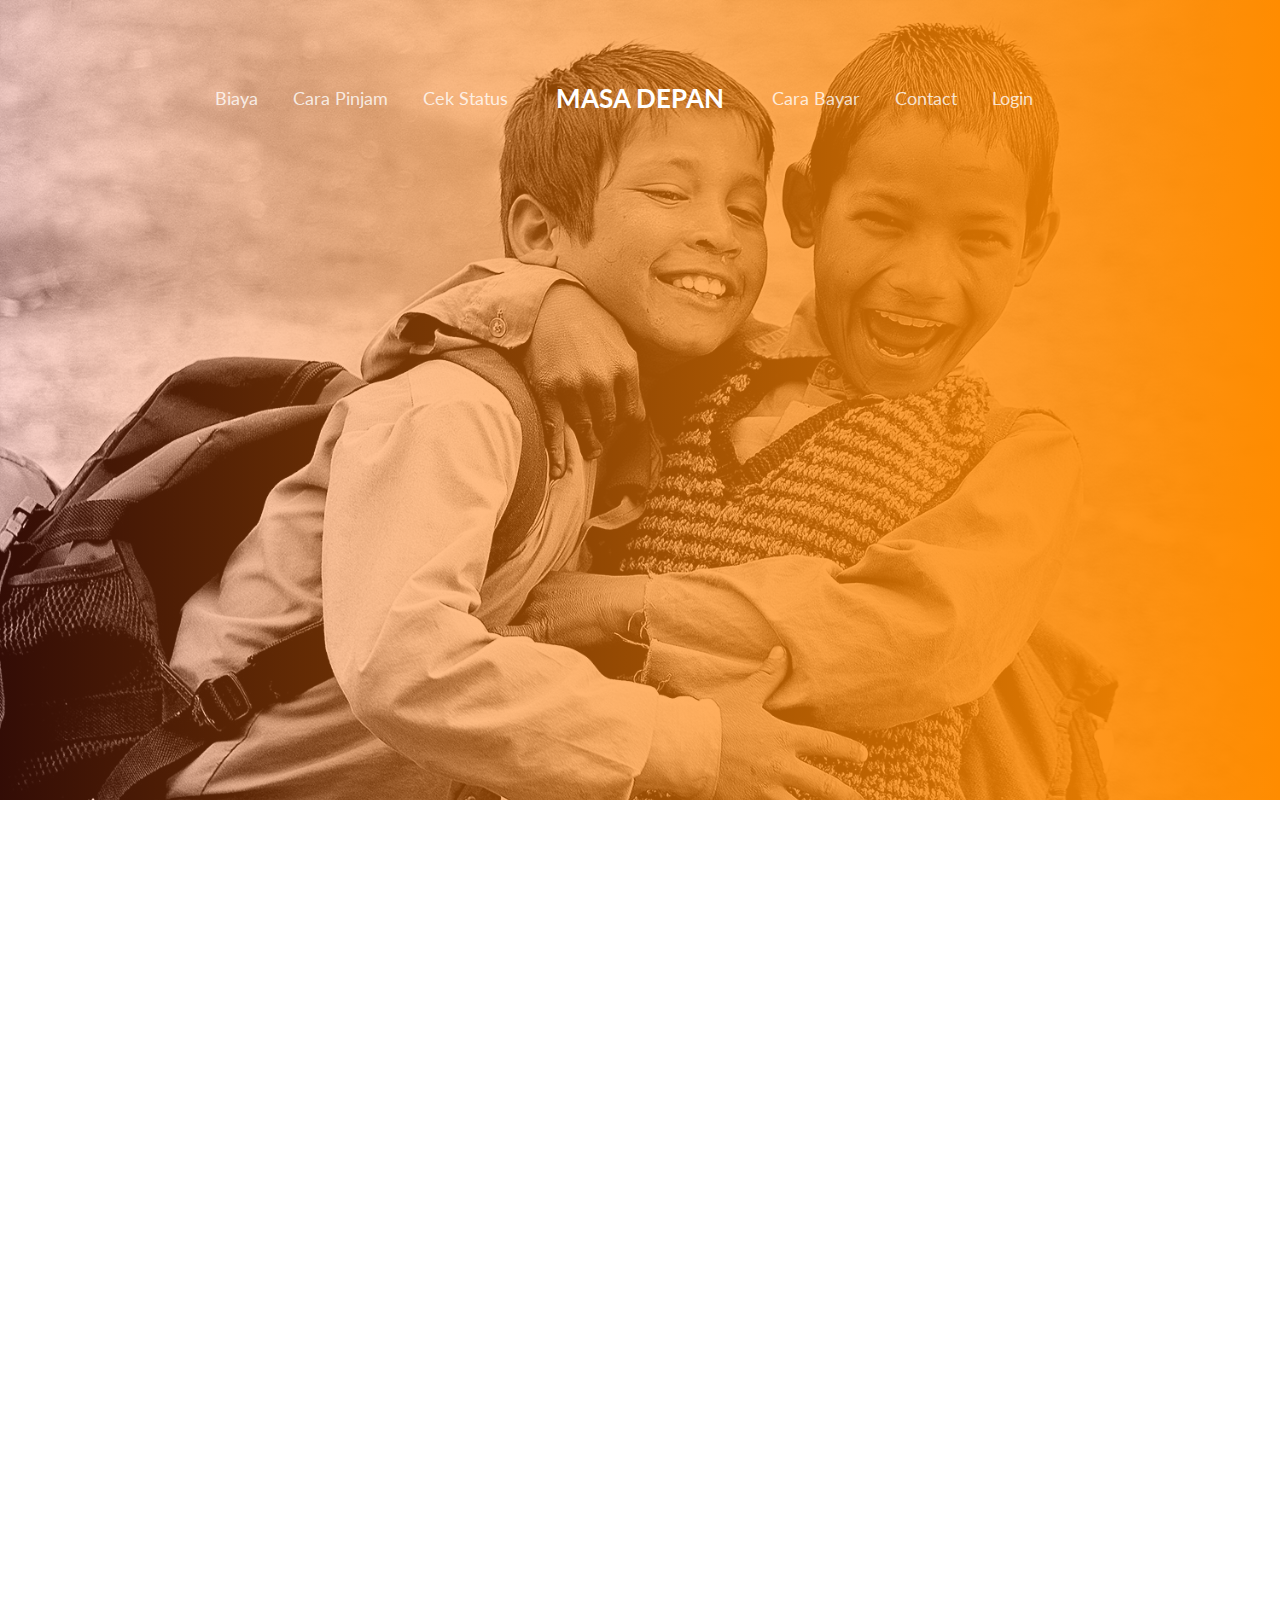
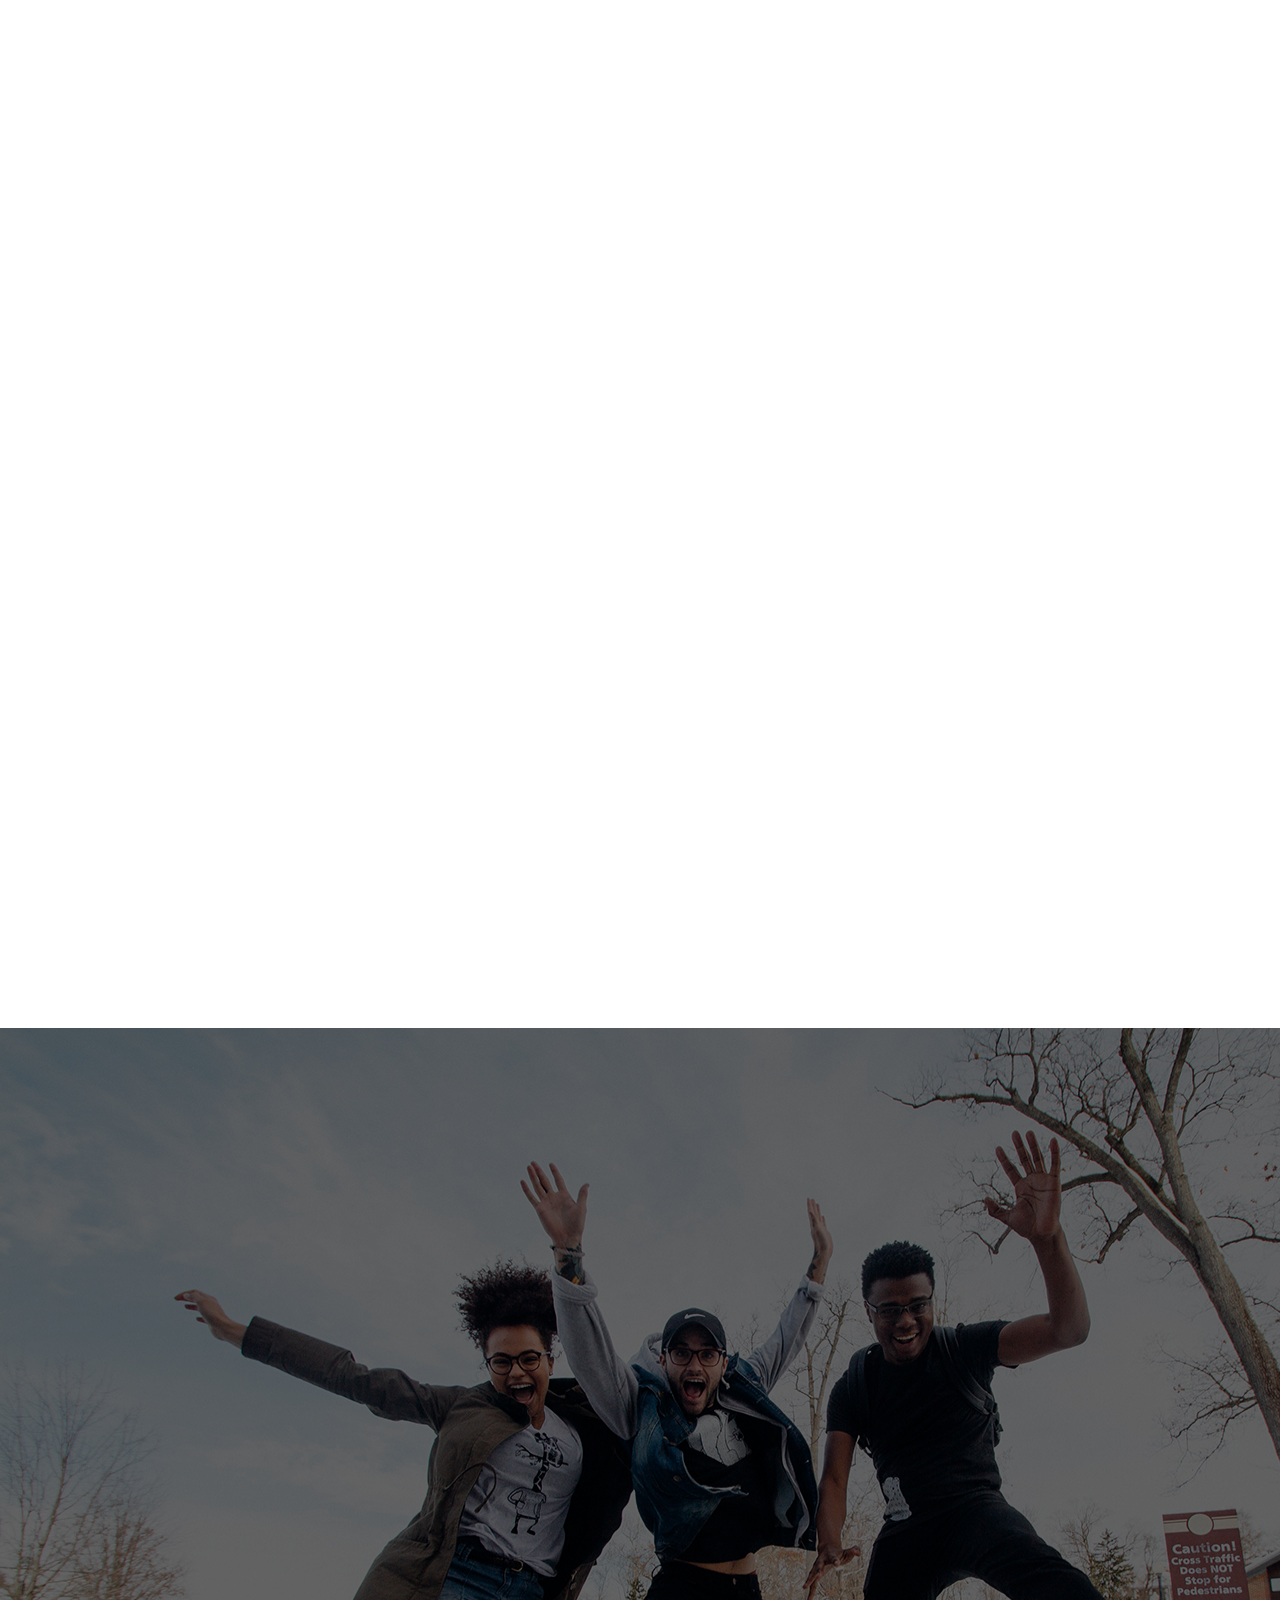
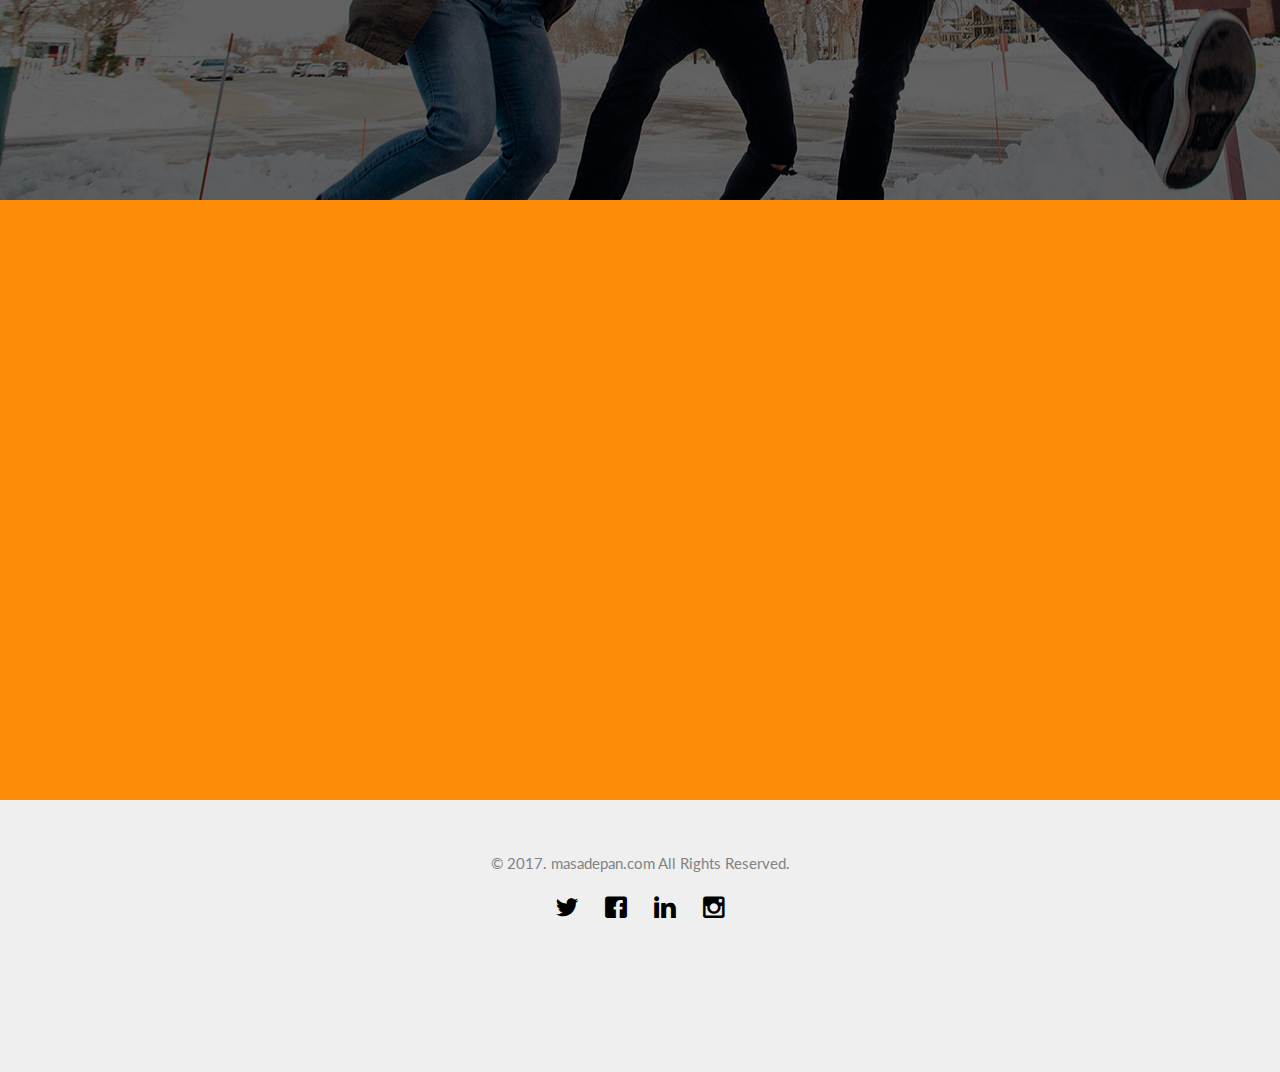
<file: index.html>
<!DOCTYPE HTML>
<html>
	<head>
	<meta charset="utf-8">
	<meta http-equiv="X-UA-Compatible" content="IE=edge">
	<title>masadepan.com &mdash; Pinjaman Online Terpercaya di Indonesia</title>
	<meta name="viewport" content="width=device-width, initial-scale=1">
	<meta name="description" content="Pinjaman Online Terpercaya di Indonesia" />
	<meta name="keywords" content="Masa depan, pinjaman online, pinjaman, hutang" />
	<meta name="author" content="Papillon Media Kreasi" />



  	<!-- Facebook and Twitter integration -->
	<meta property="og:title" content=""/>
	<meta property="og:image" content=""/>
	<meta property="og:url" content=""/>
	<meta property="og:site_name" content=""/>
	<meta property="og:description" content=""/>
	<meta name="twitter:title" content="" />
	<meta name="twitter:image" content="" />
	<meta name="twitter:url" content="" />
	<meta name="twitter:card" content="" />

	<link href='https://fonts.googleapis.com/css?family=Lato:400,300,600,400italic,700' rel='stylesheet' type='text/css'>
	<link href="https://fonts.googleapis.com/css?family=Playfair+Display:400,700" rel="stylesheet">
	<link rel="shortcut icon" type="image/x-icon" href="images/favicon.ico">
	<link rel="apple-touch-icon" href="images/apple-touch-icon.png">

	<!-- Animate.css -->
	<link rel="stylesheet" href="css/animate.css">
	<!-- Icomoon Icon Fonts-->
	<link rel="stylesheet" href="css/icomoon.css">
	<!-- Bootstrap  -->
	<link rel="stylesheet" href="css/bootstrap.css">
	<!-- Theme style  -->
	<link rel="stylesheet" href="css/style.css">

	<!-- Modernizr JS -->
	<script src="js/modernizr-2.6.2.min.js"></script>
	<!-- FOR IE9 below -->
	<!--[if lt IE 9]>
	<script src="js/respond.min.js"></script>
	<![endif]-->

	</head>
	<body>

	<div class="maya-loader"></div>

	<div id="page">
	<nav class="maya-nav" role="navigation">
		<div class="container">
			<div class="row">
				<div class="left-menu text-right menu-1">
					<ul>
						<li><a href="biaya.html">Biaya</a></li>
						<li><a href="carapinjam.html">Cara Pinjam</a></li>
						<li><a href="cekstatus.html">Cek Status</a></li>
					</ul>
				</div>
				<div class="logo text-center">
					<div id="maya-logo"><a href="index.html">Masa Depan</a></div>
				</div>
				<div class="right-menu text-left menu-1">
					<ul>
						<li><a href="carabayar.html">Cara Bayar</a></li>
						<li><a href="contact.html">Contact</a></li>
						<li class="btn-cta"><a href="login.html"><span>Login</span></a></li>
					</ul>
				</div>
			</div>

		</div>
	</nav>

	<header id="maya-header" class="maya-cover" role="banner" style="background-image:url(images/img_bg_2.jpg);">
		<div class="overlay"></div>
		<div class="container">
			<div class="row">
				<div class="col-md-10 col-md-offset-1 text-center">
					<div class="display-t">
						<div class="display-tc animate-box" data-animate-effect="fadeIn">
							<h1>Bersama memajukan Pendidikan Bangsa</h1>
							<h2>Ajukan pinjaman dengan pengisian data yang singkat dengan pinjaman hingga jutaan rupiah</h2>
							<div class="row">
								<form class="form-inline" id="maya-header-subscribe">
									<div class="col-md-6 col-md-offset-3">
										<!--<div class="form-group">
											<input type="text" class="form-control" id="email" placeholder="masukkan email untuk ajukan pinjaman">
											<button type="submit" class="btn btn-default">Ajukan</button>
										</div>-->
										<a href="#simulasi" class="btn btn-default">Simulasi Pinjaman</a>
									</div>
								</form>
							</div>
						</div>
					</div>
				</div>
			</div>
		</div>
	</header>

	<div class="clearfix"></div>

	<div id="simulasi" class="fh5co-bg-section" style="padding-top: 40px;">
		<div class="container">
			<div class="row animate-box">
				<div class="col-md-8 col-md-offset-2 text-center fh5co-heading">
					<div>
						<h1 class="text-orange">Tentang Masadepan.com</h1>
						<p style="margin-bottom: 40px;">
							Kami adalah layanan peer-to-peer lending berbasis teknologi finansial di Indonesia. Kami membantu para mahasiswa dalam menempuh pendidikan mereka. Pendekatan Masadepan.com telah menciptakan suku bunga kompetitif bagi para mahasiswa peminjam dan alternatif investasi yang aman dan menarik bagi pemberi pinjaman. Anda dapat melakukan simulasi sebagai peminjam, bahkan sebagai pemberi modal pada form di bawah ini
						</p>

						<!-- Nav tabs -->
						<ul class="nav nav-tabs" role="tablist">
							<li role="presentation" class="active"><a href="#pinjaman" aria-controls="home" role="tab" data-toggle="tab">Pinjaman</a></li>
							<li role="presentation"><a href="#pendanaan" aria-controls="profile" role="tab" data-toggle="tab">Pendanaan</a></li>
						</ul>

						<!-- Tab panes -->
						<div class="tab-content">
							<div role="tabpanel" class="tab-pane active" id="pinjaman">
								<!-- pinjaman -->
								<h3 style="padding: 20px 0">Simulasi Pinjaman di Masadepan.com</h3>
								<form>
									<div class="form-group">
										<!--<label for="nilaiPinjaman" class="pull-left">Nilai Pinjaman yang Anda butuhkan</label>-->
										<input type="number" class="form-control" id="nilaiPinjaman" placeholder="nilai pinjaman yang Anda inginkan">
									</div>

									<div class="form-group">
										<!--<label for="lamaPinjaman" class="pull-left">Lama Pinjaman</label>-->
										<input type="number" class="form-control" id="lamaPinjaman" placeholder="jangka waktu pinjaman">
									</div>

									<div class="form-group">
										<!--<label for="namaPeminjam" class="pull-left">Nama Peminjam</label>-->
										<input type="text" class="form-control" id="namaPeminjam" placeholder="nama Anda">
									</div>

									<div class="form-group">
										<!--<label for="emailPeminjam" class="pull-left">Email Peminjam</label>-->
										<input type="email" class="form-control" id="emailPeminjam" placeholder="email Anda">
									</div>

									<div class="form-group">
										<!--<label for="teleponPeminjam" class="pull-left">Email Peminjam</label>-->
										<input type="tel" class="form-control" id="teleponPeminjam" placeholder="nomor telepon Anda yang aktif">
									</div>
									
									<button type="submit" class="btn btn-default pull-left">Simulasi</button>
								</form>	
							</div>
							<div role="tabpanel" class="tab-pane" id="pendanaan">
								<!--pendanaan-->
								<h3 style="padding: 20px 0">Pendaftaran menjadi Pendana di Masadepan.com</h3>
								<form>
									<div class="form-group">
										<!--<label for="namaPeminjam" class="pull-left">Nama Peminjam</label>-->
										<input type="text" class="form-control" id="namaPeminjam" placeholder="nama Anda">
									</div>

									<div class="form-group">
										<!--<label for="emailPeminjam" class="pull-left">Email Peminjam</label>-->
										<input type="email" class="form-control" id="emailPeminjam" placeholder="email Anda">
									</div>

									<div class="form-group">
										<!--<label for="emailPeminjam" class="pull-left">Email Peminjam</label>-->
										<input type="password" class="form-control" id="emailPeminjam" placeholder="password Anda">
									</div>

									<div class="form-group">
										<!--<label for="emailPeminjam" class="pull-left">Email Peminjam</label>-->
										<input type="password" class="form-control" id="emailPeminjam" placeholder="konfirmasi password Anda">
									</div>

									<div class="form-group">
										<!--<label for="teleponPeminjam" class="pull-left">Email Peminjam</label>-->
										<input type="tel" class="form-control" id="teleponPeminjam" placeholder="nomor telepon Anda yang aktif">
									</div>
									
									<button type="submit" class="btn btn-default pull-left">Daftar</button>
								</form>	
							</div>
						</div>

					</div>
				</div>
			</div>
		</div>
	</div>

	<div id="maya-services" class="fh5co-bg-section">
		<div class="container">
			<div class="row animate-box">
				<div class="col-md-8 col-md-offset-2 text-center fh5co-heading">
					<h2>Kenapa harus Masadepan.com</h2>
				</div>
			</div>
			<div class="row">
				<div class="col-md-4 col-sm-4">
					<div class="feature-center animate-box" data-animate-effect="fadeIn">
						<!-- <span class="icon">
							<i class="icon-rocket"></i>
						</span> -->
						<h3>Proses Cepat</h3>
						<p>Mulai dari pengisian aplikasi hingga proses pencairan dana pinjaman hanya dalam jangka waktu 2 hari kerja.</p>
					</div>
				</div>
				<div class="col-md-4 col-sm-4">
					<div class="feature-center animate-box" data-animate-effect="fadeIn">
						<!-- <span class="icon">
							<i class="icon-command"></i>
						</span> -->
						<h3>Tanpa Jaminan</h3>
						<p>Anda tak perlu mengagunkan atau menjaminkan barang berharga untuk bisa mendapatkan dana talangan dari UangTeman.</p>
					</div>
				</div>
				<div class="col-md-4 col-sm-4">
					<div class="feature-center animate-box" data-animate-effect="fadeIn">
						<!-- <span class="icon">
							<i class="icon-mouse"></i>
						</span> -->
						<h3>Transparan</h3>
						<p>Jumlah nominal yang harus Anda bayarkan di akhir jangka waktu pinjaman akan sama persis dengan apa yang diinformasikan di awal pengisian aplikasi pinjaman.</p>
					</div>
				</div>
			</div>

			<div class="row">
				<div class="col-md-4 col-sm-4">
					<div class="feature-center animate-box" data-animate-effect="fadeIn">
						<!-- <span class="icon">
							<i class="icon-lock"></i>
						</span> -->
						<h3>Aman</h3>
						<p>Keamanan data pribadi Anda pasti terjamin aman di tangan tim kami di Masadepan.com</p>
					</div>
				</div>
				<div class="col-md-4 col-sm-4">
					<div class="feature-center animate-box" data-animate-effect="fadeIn">
						<!-- <span class="icon">
							<i class="icon-command"></i>
						</span> -->
						<h3>Terpercaya</h3>
						<p>Kami sebagai pionir pinjaman online mikro di Indonesia sudah mendaftar ke Otoritas Jasa Keuangan (OJK). Seluruh aktivitas Masadepan.com akan resmi di bawah pengawasan OJK dan terus fokus pada perlindungan terhadap konsumen.</p>
					</div>
				</div>
				<div class="col-md-4 col-sm-4">
					<div class="feature-center animate-box" data-animate-effect="fadeIn">
						<!-- <span class="icon">
							<i class="icon-mouse"></i>
						</span> -->
						<h3>Tersebar di Indonesia</h3>
						<p>Masadepan.com juga telah hadir di kota-kota besar yang ada di Indonesia.</p>
					</div>
				</div>
			</div>
		</div>
	</div>


	<div id="maya-testimonial" style="background-image:url(images/img_bg_1.jpg);">
		<div class="overlay"></div>
		<div class="container">
			<div class="row animate-box">
				<div class="col-md-8 col-md-offset-2 text-center fh5co-heading">
					<h2>Happy Clients</h2>
				</div>
			</div>
			<div class="row">
				<div class="col-md-4">
					<div class="box-testimony animate-box">
						<blockquote>
							<span class="quote"><span><i class="icon-quote"></i></span></span>
							<p>&ldquo;Far far away, behind the word mountains, far from the countries Vokalia and Consonantia, there live the blind texts. Separated they live in Bookmarksgrove right at the coast of the Semantics, a large language ocean.&rdquo;</p>
						</blockquote>
						<p class="author">Joni <span class="subtext">Pekerja Swasta</span></p>
					</div>

				</div>
				<div class="col-md-4">
					<div class="box-testimony animate-box">
						<blockquote>
							<span class="quote"><span><i class="icon-quote"></i></span></span>
							<p>&ldquo;Far far away, behind the word mountains, far from the countries Vokalia and Consonantia, there live the blind texts.&rdquo;</p>
						</blockquote>
						<p class="author">Warsini  <span class="subtext">Ibu Rumah Tangga</span></p>
					</div>


				</div>
				<div class="col-md-4">
					<div class="box-testimony animate-box">
						<blockquote>
							<span class="quote"><span><i class="icon-quote"></i></span></span>
							<p>&ldquo;Far far away, behind the word mountains, far from the countries Vokalia and Consonantia, there live the blind texts. Separated they live in Bookmarksgrove right at the coast of the Semantics, a large language ocean.&rdquo;</p>
						</blockquote>
						<p class="author">Fuad <span class="subtext">Pengusaha</span></p>
					</div>

				</div>
			</div>
		</div>
	</div>




	<div id="maya-started">
		<div class="container">
			<div class="row animate-box">
				<div class="col-md-8 col-md-offset-2 text-center fh5co-heading">
					<h2>Ajukan Pinjaman Sekarang</h2>
					<p>Butuh informasi lebih lanjut atau butuh bantuan lewat telepon? Hubungi</p>
					<h2 style="font-family: Lato;">+6221 806 230 88</h2>
					<p>Senin - Jumat 09.00 - 17.00 WIB</p>
				</div>
			</div>

			<div class="row animate-box">
				<div class="col-md-8 col-md-offset-2">
					<form class="form-inline">
						<div class="col-md-6 col-md-offset-3 col-sm-6">
							<button type="submit" class="btn btn-default btn-block">Ajukan Pinjaman</button>
						</div>
					</form>
				</div>
			</div>
		</div>
	</div>

	<footer id="maya-footer" role="contentinfo">
		<div class="container">
			<div class="row copyright">
				<div class="col-md-12 text-center">
					<p>
						<small class="block">&copy; 2017. masadepan.com All Rights Reserved.</small>
					</p>
					<p>
						<ul class="maya-social-icons">
							<li><a href="#"><i class="icon-twitter"></i></a></li>
							<li><a href="#"><i class="icon-facebook"></i></a></li>
							<li><a href="#"><i class="icon-linkedin"></i></a></li>
							<li><a href="#"><i class="icon-instagram"></i></a></li>
						</ul>
					</p>
				</div>
			</div>
		</div>
	</footer>
	</div>

	<div class="gototop js-top">
		<a href="#" class="js-gotop"><i class="icon-arrow-up"></i></a>
	</div>

	<!-- jQuery -->
	<script src="js/jquery.min.js"></script>
	<!-- jQuery Easing -->
	<script src="js/jquery.easing.1.3.js"></script>
	<!-- Bootstrap -->
	<script src="js/bootstrap.min.js"></script>
	<!-- Waypoints -->
	<script src="js/jquery.waypoints.min.js"></script>
	<!-- Main -->
	<script src="js/main.js"></script>

	</body>
</html>
</file>
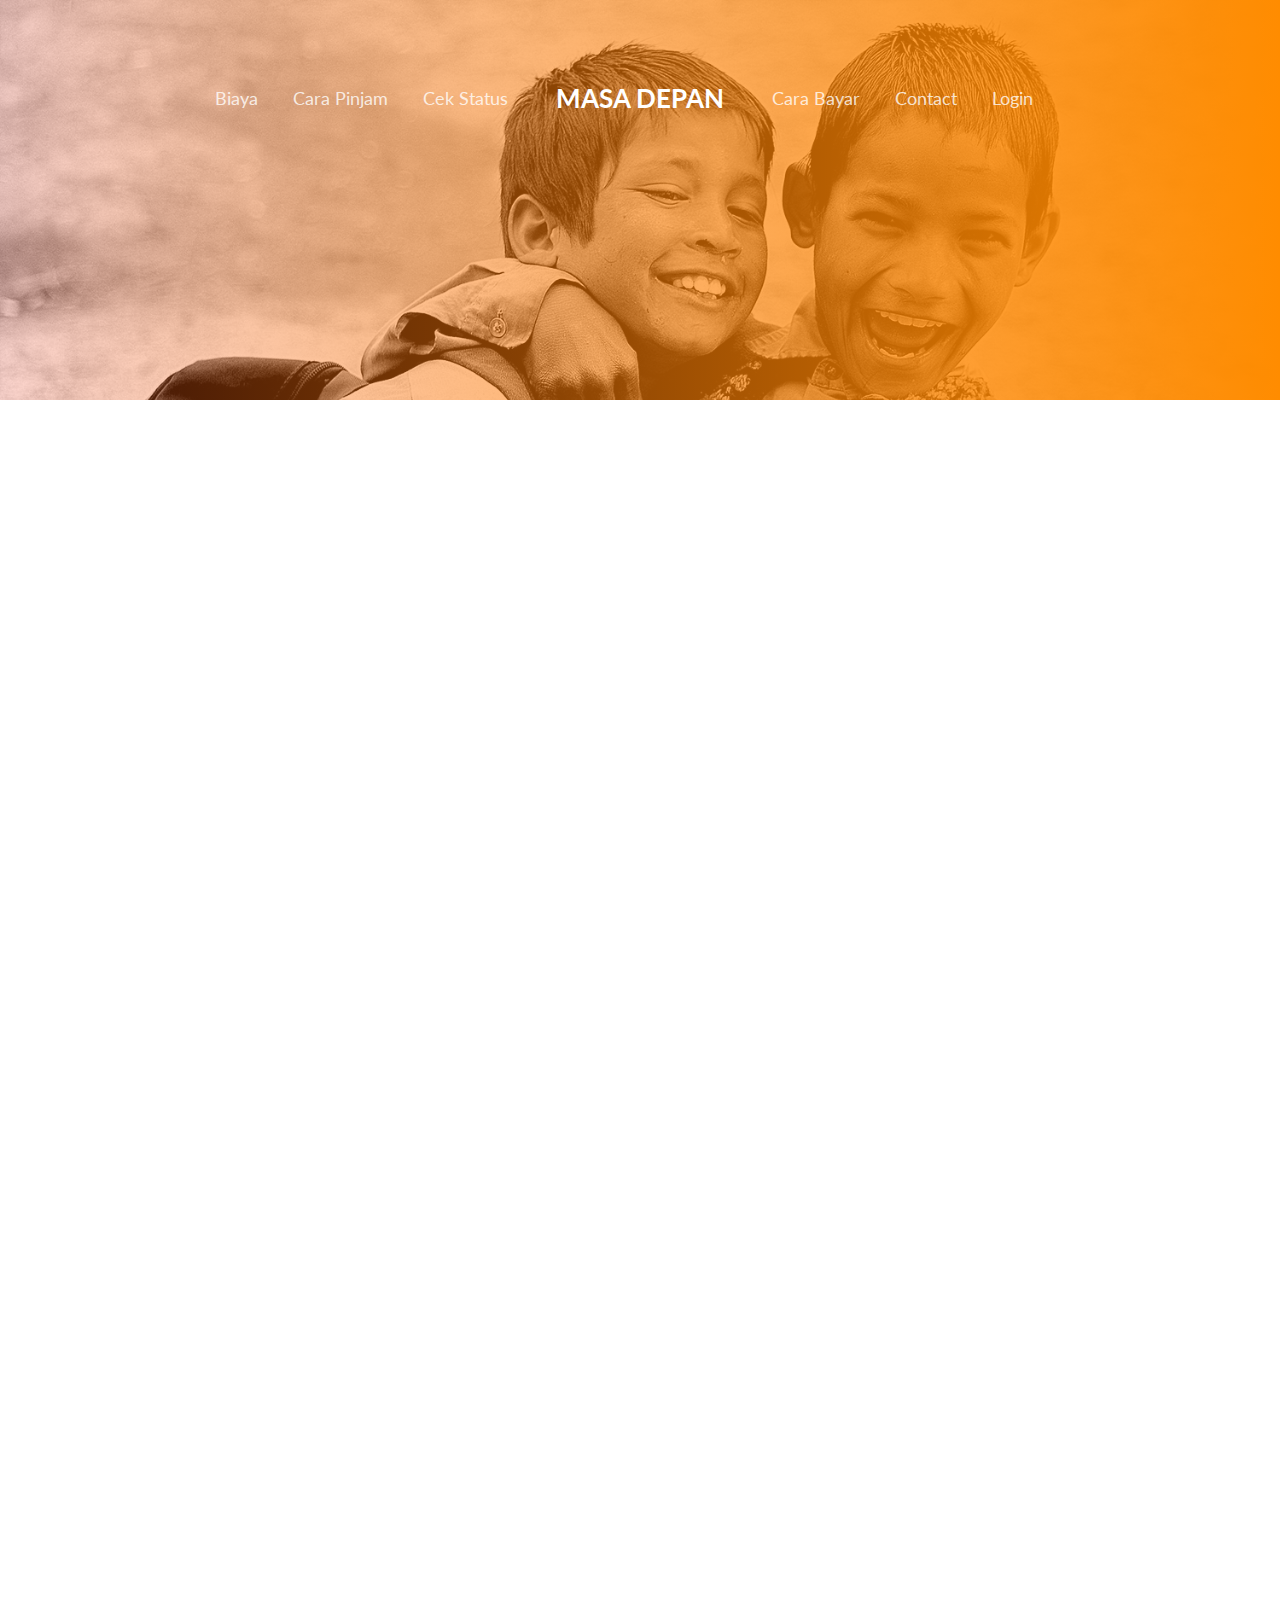
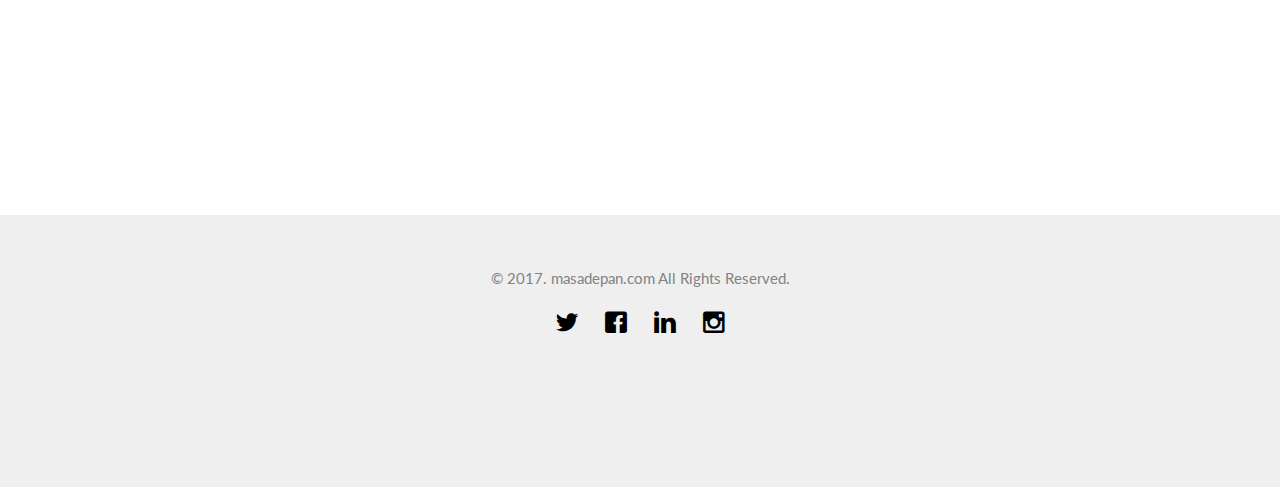
<file: biaya.html>
<!DOCTYPE HTML>
<html>
	<head>
	<meta charset="utf-8">
	<meta http-equiv="X-UA-Compatible" content="IE=edge">
	<title>masadepan.com &mdash; Pinjaman Online Terpercaya di Indonesia</title>
	<meta name="viewport" content="width=device-width, initial-scale=1">
	<meta name="description" content="Pinjaman Online Terpercaya di Indonesia" />
	<meta name="keywords" content="Masa depan, pinjaman online, pinjaman, hutang" />
	<meta name="author" content="Papillon Media Kreasi" />

  	<!-- Facebook and Twitter integration -->
	<meta property="og:title" content=""/>
	<meta property="og:image" content=""/>
	<meta property="og:url" content=""/>
	<meta property="og:site_name" content=""/>
	<meta property="og:description" content=""/>
	<meta name="twitter:title" content="" />
	<meta name="twitter:image" content="" />
	<meta name="twitter:url" content="" />
	<meta name="twitter:card" content="" />

	<link href='https://fonts.googleapis.com/css?family=Lato:400,300,600,400italic,700' rel='stylesheet' type='text/css'>
	<link href="https://fonts.googleapis.com/css?family=Playfair+Display:400,700" rel="stylesheet">
	<link rel="shortcut icon" type="image/x-icon" href="images/favicon.ico">
	<link rel="apple-touch-icon" href="images/apple-touch-icon.png">

	<!-- Animate.css -->
	<link rel="stylesheet" href="css/animate.css">
	<!-- Icomoon Icon Fonts-->
	<link rel="stylesheet" href="css/icomoon.css">
	<!-- Bootstrap  -->
	<link rel="stylesheet" href="css/bootstrap.css">
	<!-- Theme style  -->
	<link rel="stylesheet" href="css/style.css">

	<!-- Modernizr JS -->
	<script src="js/modernizr-2.6.2.min.js"></script>
	<!-- FOR IE9 below -->
	<!--[if lt IE 9]>
	<script src="js/respond.min.js"></script>
	<![endif]-->

	</head>
	<body>

	<div class="maya-loader"></div>

	<div id="page">
		<nav class="maya-nav" role="navigation">
			<div class="container">
				<div class="row">
					<div class="left-menu text-right menu-1">
						<ul>
							<li><a href="biaya.html">Biaya</a></li>
							<li><a href="carapinjam.html">Cara Pinjam</a></li>
							<li><a href="cekstatus.html">Cek Status</a></li>
						</ul>
					</div>
					<div class="logo text-center">
						<div id="maya-logo"><a href="index.html">Masa Depan</a></div>
					</div>
					<div class="right-menu text-left menu-1">
						<ul>
							<li><a href="carabayar.html">Cara Bayar</a></li>
							<li><a href="contact.html">Contact</a></li>
							<li class="btn-cta"><a href="#"><span>Login</span></a></li>
						</ul>
					</div>
				</div>

			</div>
		</nav>

	<header id="maya-header" class="maya-cover maya-cover-sm" role="banner" style="background-image:url(images/img_bg_2.jpg);">
		<div class="overlay"></div>
		<div class="container">
			<div class="row">
				<div class="col-md-8 col-md-offset-2 text-center">
					<div class="display-t">
						<div class="display-tc animate-box" data-animate-effect="fadeIn">
							<h1>Biaya Layanan dan Rincian Biaya di masadepan.com</h1>
						</div>
					</div>
				</div>
			</div>
		</div>
	</header>

	<div id="fh5co-about">
		<div class="container">
			<div class="about-content">
				<div class="row animate-box">
					<div class="col-xs-8 col-xs-offset-2">
						<div class="desc">
							<p class="text-center">
								UangTeman berkomitmen untuk memberikan layanan yang transparan. Anda tidak akan dibebankan biaya selain total tagihan yang sesuai dengan simulasi perhitungan kredit awal yang diinformasikan kepada Anda saat pengajuan pinjaman.
							</p>
						</div>

						<div class="desc">
							<h3 class="text-center">Biaya Layanan</h3>
							<p class="text-center">
								Biaya layanan yang kami bebankan adalah biaya risiko dan biaya operasional yang kami gunakan untuk memberikan layanan kepada Anda, nasabah terbaik kami. Perlu diingat bahwa biaya layanan akan semakin rendah apabila Anda membayar pinjaman sebelum tanggal jatuh tempo. Komitmen kami untuk memberikan pelayanan terbaik adalah dalam bentuk penurunan biaya layanan kepada nasabah sesuai dengan jumlah frekuensi pinjaman.
							</p>
						</div>

						<div class="desc">
							<h3 class="text-center">Biaya Perpanjangan Jangka Waktu Pinjaman</h3>
							<p class="text-center">
								Biaya ini berlaku saat permohonan Anda untuk mengajukan perpanjangan telah disetujui oleh tim kami. Perpanjangan jangka waktu pinjaman akan mengakibatkan besaran biaya layanan yang harus Anda bayarkan semakin bertambah. Kami berharap agar Anda bersikap bijak dalam mengambil keputusan.
							</p>
						</div>

						<div class="desc">
							<h3 class="text-center">Biaya Keterlambatan</h3>
							<p class="text-center">
								Biaya ini akan berlaku pada saat Anda tidak melunasi kewajiban Anda untuk membayar pada tanggal jatuh tempo, setelah pukul 23.00 WIB. Biaya ini akan otomatis akan bertambah pada jumlah tagihan yang akan Anda bayar. Mohon periksa tanggal jatuh tempo agar tidak terjadi keterlambatan pembayaran.
							</p>
						</div>

						<div class="desc">
							<h3 class="text-center">Biaya Jasa Penagihan</h3>
							<p class="text-center">
								Biaya ini akan otomatis ditambahkan pada jumlah tagihan yang akan Anda bayar. Kami menghimbau Anda untuk tidak melakukan keterlambatan pembayaran karena akan berakibat pada kondisi keuangan Anda.
							</p>
						</div>

					</div>
				</div>
			</div>
		</div>
	</div>



	<footer id="maya-footer" role="contentinfo">
		<div class="container">
			<div class="row copyright">
				<div class="col-md-12 text-center">
					<p>
						<small class="block">&copy; 2017. masadepan.com All Rights Reserved.</small>
					</p>
					<p>
						<ul class="maya-social-icons">
							<li><a href="#"><i class="icon-twitter"></i></a></li>
							<li><a href="#"><i class="icon-facebook"></i></a></li>
							<li><a href="#"><i class="icon-linkedin"></i></a></li>
							<li><a href="#"><i class="icon-instagram"></i></a></li>
						</ul>
					</p>
				</div>
			</div>
		</div>
	</footer>
	</div>

	<div class="gototop js-top">
		<a href="#" class="js-gotop"><i class="icon-arrow-up"></i></a>
	</div>

	<!-- jQuery -->
	<script src="js/jquery.min.js"></script>
	<!-- jQuery Easing -->
	<script src="js/jquery.easing.1.3.js"></script>
	<!-- Bootstrap -->
	<script src="js/bootstrap.min.js"></script>
	<!-- Waypoints -->
	<script src="js/jquery.waypoints.min.js"></script>
	<!-- Main -->
	<script src="js/main.js"></script>

	</body>
</html>
</file>
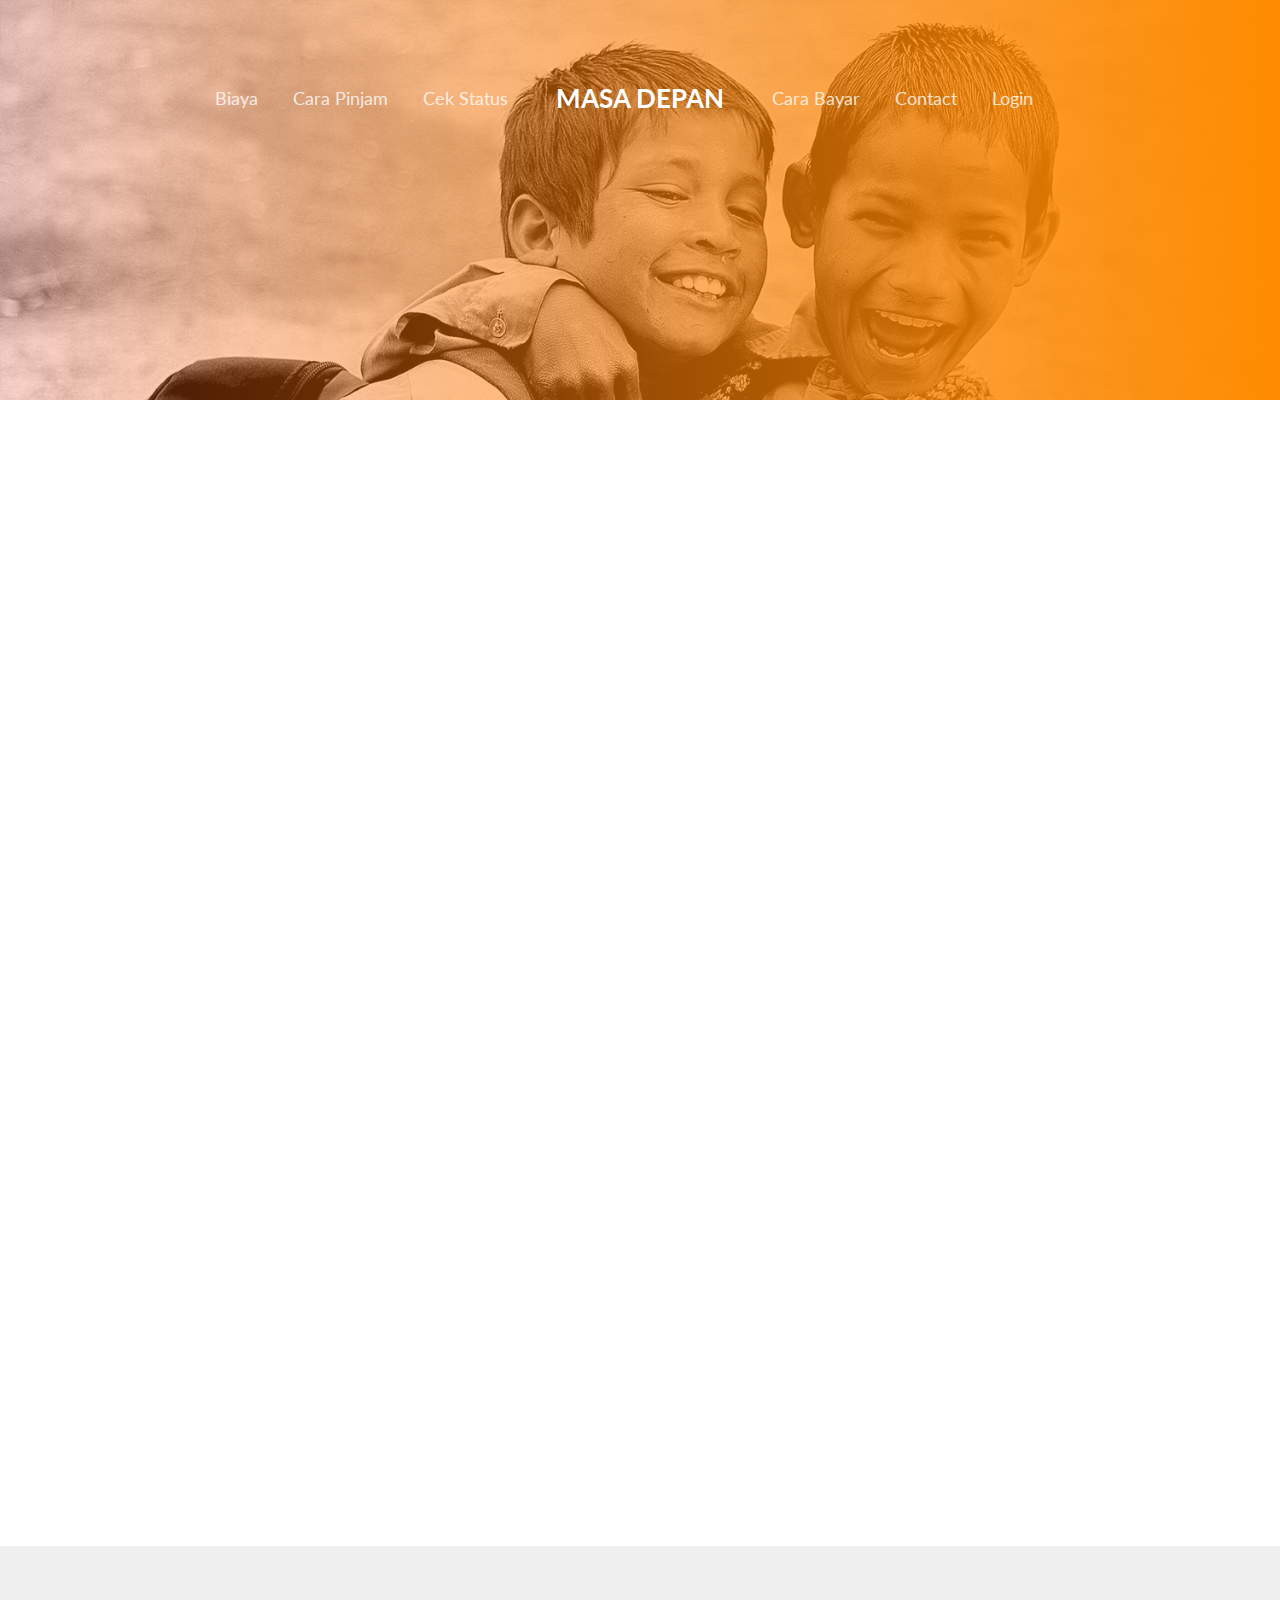
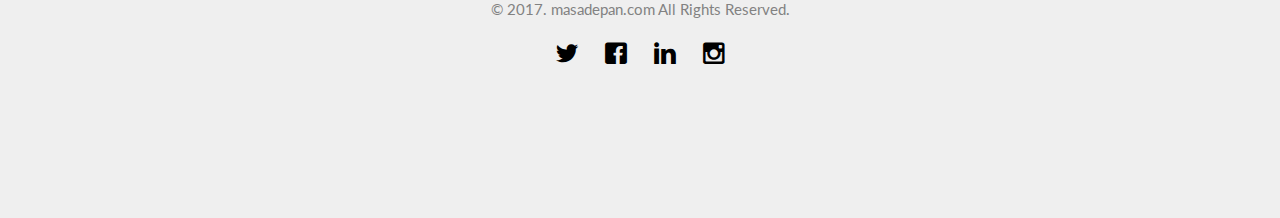
<file: carabayar.html>
<!DOCTYPE HTML>
<html>
	<head>
	<meta charset="utf-8">
	<meta http-equiv="X-UA-Compatible" content="IE=edge">
	<title>masadepan.com &mdash; Pinjaman Online Terpercaya di Indonesia</title>
	<meta name="viewport" content="width=device-width, initial-scale=1">
	<meta name="description" content="Pinjaman Online Terpercaya di Indonesia" />
	<meta name="keywords" content="Masa depan, pinjaman online, pinjaman, hutang" />
	<meta name="author" content="Papillon Media Kreasi" />

  	<!-- Facebook and Twitter integration -->
	<meta property="og:title" content=""/>
	<meta property="og:image" content=""/>
	<meta property="og:url" content=""/>
	<meta property="og:site_name" content=""/>
	<meta property="og:description" content=""/>
	<meta name="twitter:title" content="" />
	<meta name="twitter:image" content="" />
	<meta name="twitter:url" content="" />
	<meta name="twitter:card" content="" />

	<link href='https://fonts.googleapis.com/css?family=Lato:400,300,600,400italic,700' rel='stylesheet' type='text/css'>
	<link href="https://fonts.googleapis.com/css?family=Playfair+Display:400,700" rel="stylesheet">
	<link rel="shortcut icon" type="image/x-icon" href="images/favicon.ico">
	<link rel="apple-touch-icon" href="images/apple-touch-icon.png">

	<!-- Animate.css -->
	<link rel="stylesheet" href="css/animate.css">
	<!-- Icomoon Icon Fonts-->
	<link rel="stylesheet" href="css/icomoon.css">
	<!-- Bootstrap  -->
	<link rel="stylesheet" href="css/bootstrap.css">
	<!-- Theme style  -->
	<link rel="stylesheet" href="css/style.css">

	<!-- Modernizr JS -->
	<script src="js/modernizr-2.6.2.min.js"></script>
	<!-- FOR IE9 below -->
	<!--[if lt IE 9]>
	<script src="js/respond.min.js"></script>
	<![endif]-->

	</head>
	<body>

	<div class="maya-loader"></div>

	<div id="page">
		<nav class="maya-nav" role="navigation">
			<div class="container">
				<div class="row">
					<div class="left-menu text-right menu-1">
						<ul>
							<li><a href="biaya.html">Biaya</a></li>
							<li><a href="carapinjam.html">Cara Pinjam</a></li>
							<li><a href="cekstatus.html">Cek Status</a></li>
						</ul>
					</div>
					<div class="logo text-center">
						<div id="maya-logo"><a href="index.html">Masa Depan</a></div>
					</div>
					<div class="right-menu text-left menu-1">
						<ul>
							<li><a href="carabayar.html">Cara Bayar</a></li>
							<li><a href="contact.html">Contact</a></li>
							<li class="btn-cta"><a href="#"><span>Login</span></a></li>
						</ul>
					</div>
				</div>

			</div>
		</nav>

	<header id="maya-header" class="maya-cover maya-cover-sm" role="banner" style="background-image:url(images/img_bg_2.jpg);">
		<div class="overlay"></div>
		<div class="container">
			<div class="row">
				<div class="col-md-8 col-md-offset-2 text-center">
					<div class="display-t">
						<div class="display-tc animate-box" data-animate-effect="fadeIn">
							<h1>Cara Pembayaran Pinjaman di masadepan.com</h1>
						</div>
					</div>
				</div>
			</div>
		</div>
	</header>

	<div id="fh5co-about">
		<div class="container">
			<div class="about-content">
				<div class="row animate-box">
					<div class="col-xs-8 col-xs-offset-2">
						<div class="desc">
							<p class="text-center">
								Anda dapat melakukan pembayaran ke UangTeman dengan pilihan metode pembayaran melalui ATM Mandiri, ATM BCA / Bank Sejenis dalam Jaringan ATM Bersama atau ALTO / PRIMA / PLUS
							</p>
						</div>

						<ul>
							<li>Masukkan Kartu ATM anda ke dalam mesin ATM.</li>
							<li>Pilih “Bahasa”</li>
							<li>Masukkan PIN.</li>
							<li>Pilih “Transaksi Lainnya”</li>
							<li>Pilih “Transfer”</li>
							<li>Pilih “Pilih menu transfer ke Bank lain ”</li>
							<li>Masukkan Kode Bank ( 987 ) + Masukkan nomor virtual account anda (sesuai yang ditampilkan di atas). kemudian tekan “Benar”</li>
							<li>Masukkan jumlah pembayaran sesuai yang ditagihkan (harus sama). Penting: Jumlah nominal yang tidak sesuai dengan tagihan akan menyebabkan transaksi gagal.</li>
							<li>Kemudian tekan "Benar".</li>
							<li>
								Muncul layar konfirmasi transfer yang berisi:<br/>
								Bank Tujuan<br/>
								No Rek Tujuan<br/>
								Nama<br/>
								Jumlah yang ditransfer<br/>
								No Referensi<br/><br/>
								Jika sudah benar, tekan "Benar”.
							</li>
							<li>Transaksi sudah selesai. Anda akan menerima struk sebagai bukti transaksi</li>
						</ul>

					</div>
				</div>
			</div>
		</div>
	</div>



	<footer id="maya-footer" role="contentinfo">
		<div class="container">
			<div class="row copyright">
				<div class="col-md-12 text-center">
					<p>
						<small class="block">&copy; 2017. masadepan.com All Rights Reserved.</small>
					</p>
					<p>
						<ul class="maya-social-icons">
							<li><a href="#"><i class="icon-twitter"></i></a></li>
							<li><a href="#"><i class="icon-facebook"></i></a></li>
							<li><a href="#"><i class="icon-linkedin"></i></a></li>
							<li><a href="#"><i class="icon-instagram"></i></a></li>
						</ul>
					</p>
				</div>
			</div>
		</div>
	</footer>
	</div>

	<div class="gototop js-top">
		<a href="#" class="js-gotop"><i class="icon-arrow-up"></i></a>
	</div>

	<!-- jQuery -->
	<script src="js/jquery.min.js"></script>
	<!-- jQuery Easing -->
	<script src="js/jquery.easing.1.3.js"></script>
	<!-- Bootstrap -->
	<script src="js/bootstrap.min.js"></script>
	<!-- Waypoints -->
	<script src="js/jquery.waypoints.min.js"></script>
	<!-- Main -->
	<script src="js/main.js"></script>

	</body>
</html>
</file>
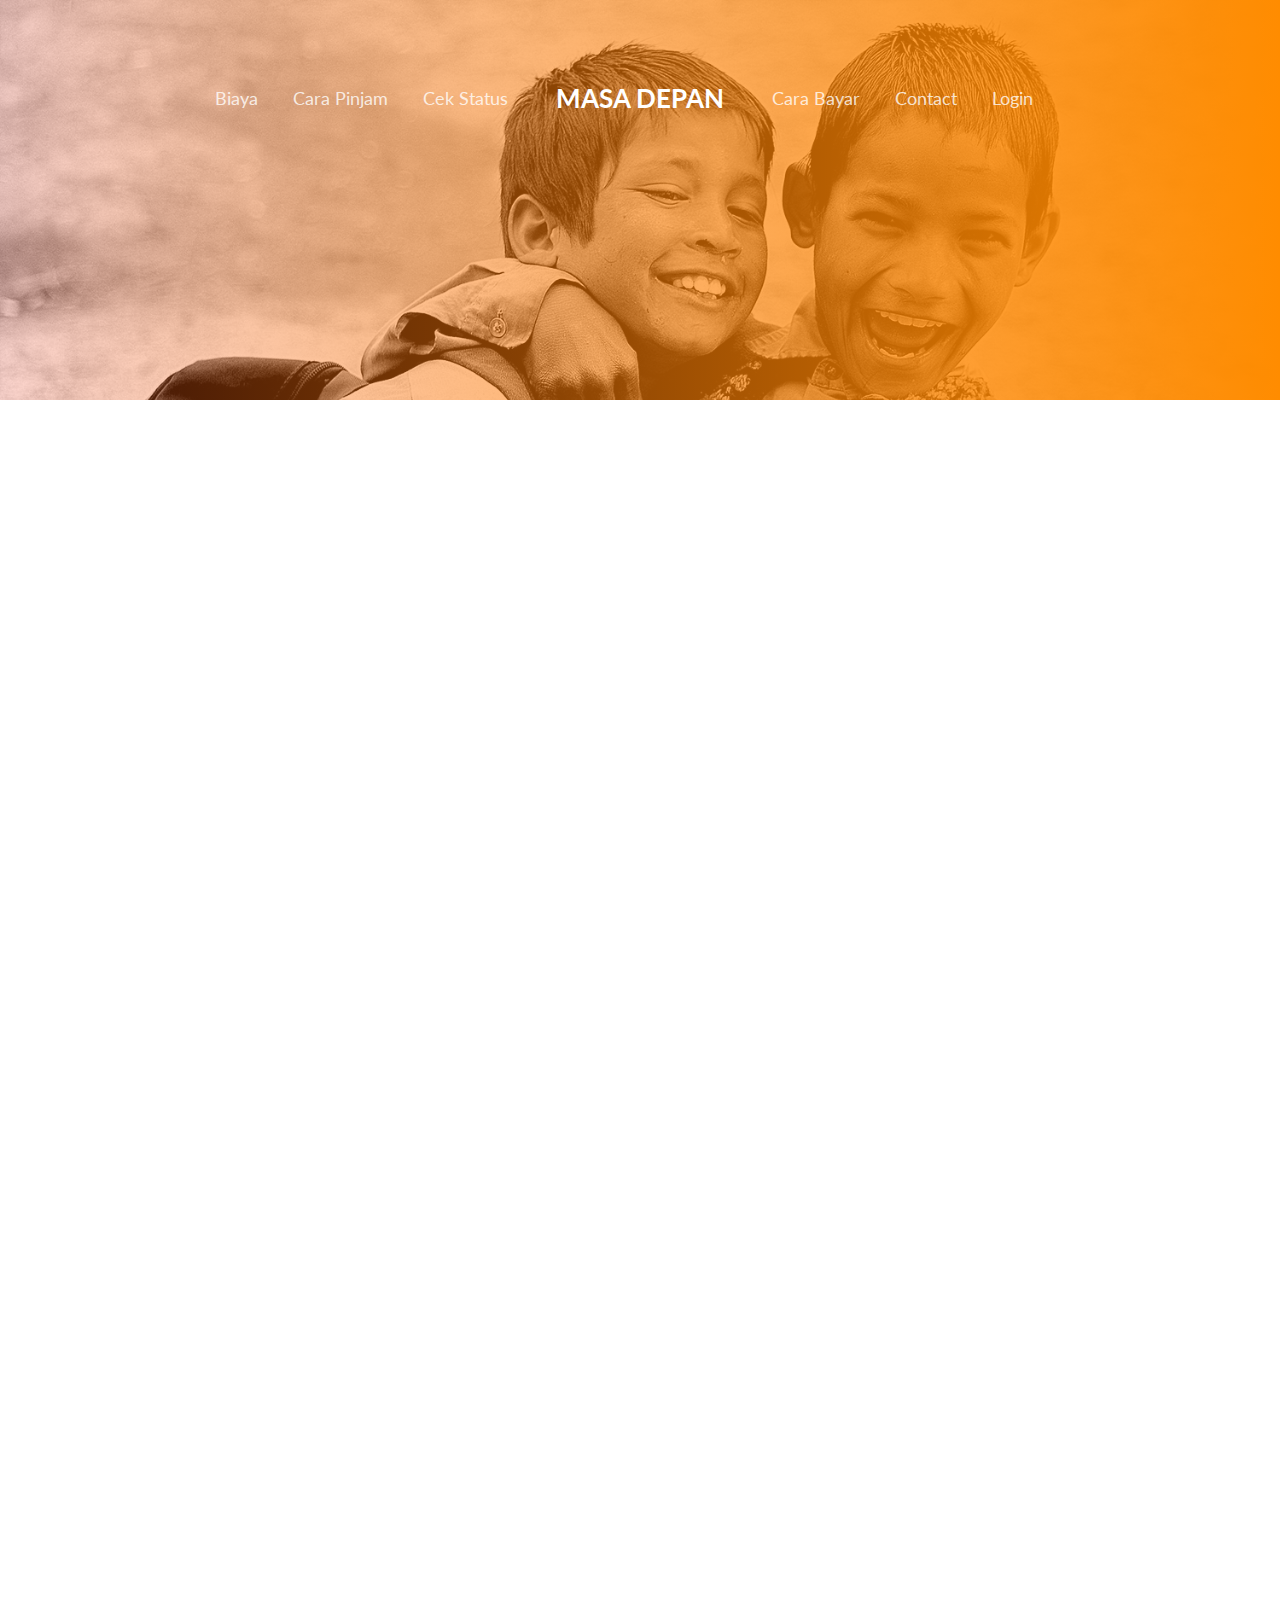
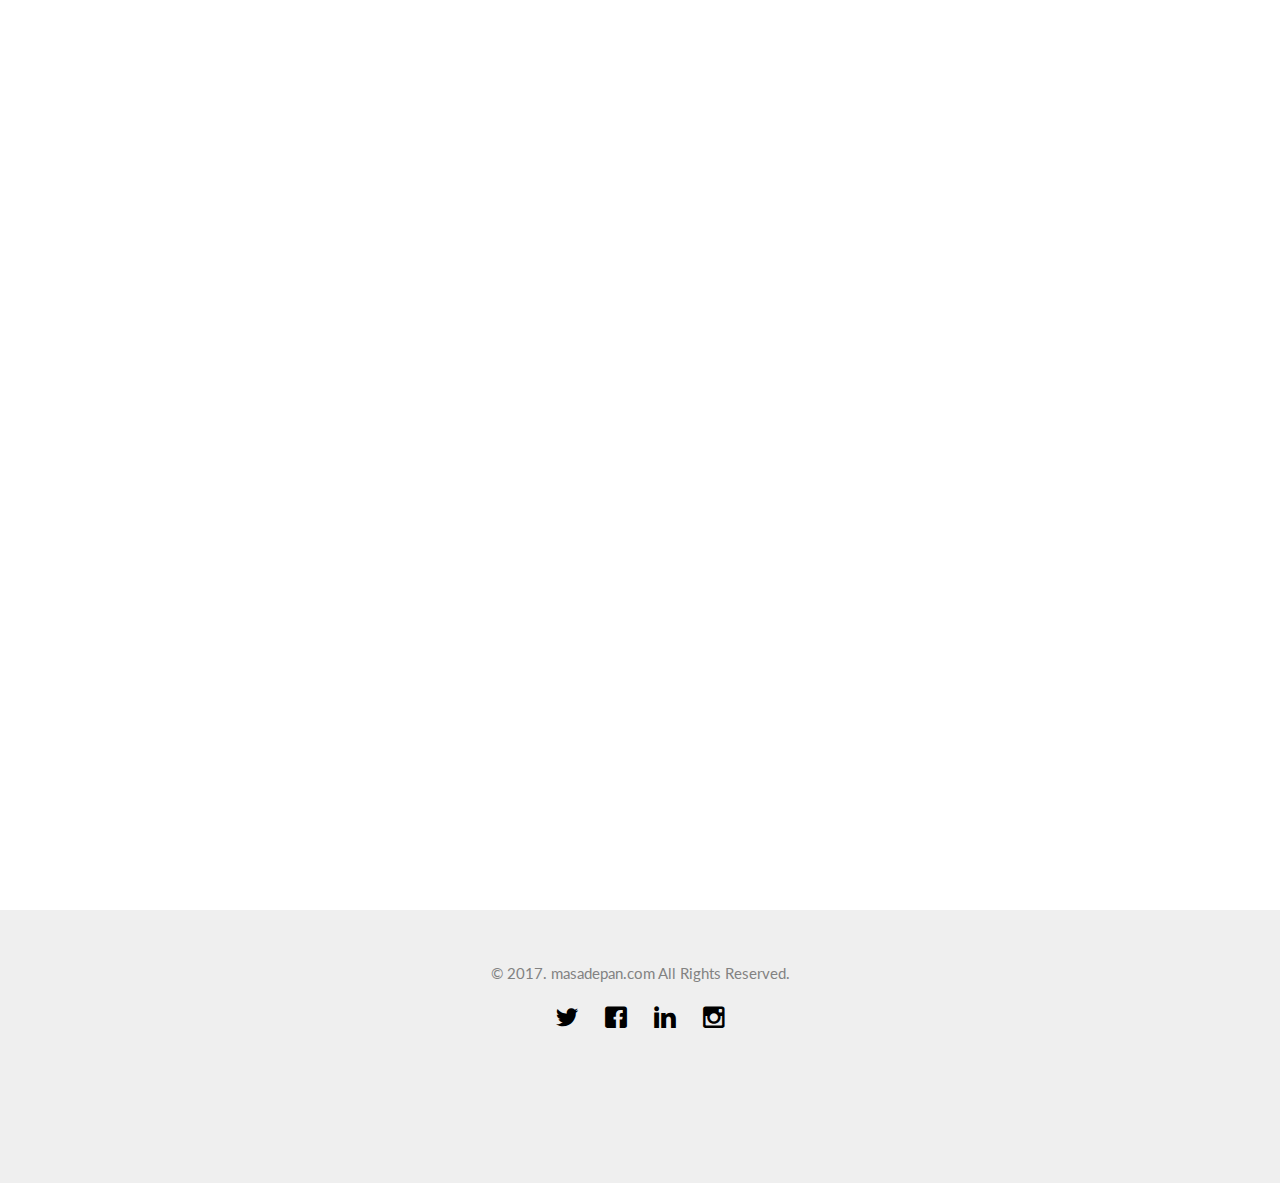
<file: carapinjam.html>
<!DOCTYPE HTML>
<html>
	<head>
	<meta charset="utf-8">
	<meta http-equiv="X-UA-Compatible" content="IE=edge">
	<title>masadepan.com &mdash; Pinjaman Online Terpercaya di Indonesia</title>
	<meta name="viewport" content="width=device-width, initial-scale=1">
	<meta name="description" content="Pinjaman Online Terpercaya di Indonesia" />
	<meta name="keywords" content="Masa depan, pinjaman online, pinjaman, hutang" />
	<meta name="author" content="Papillon Media Kreasi" />

  	<!-- Facebook and Twitter integration -->
	<meta property="og:title" content=""/>
	<meta property="og:image" content=""/>
	<meta property="og:url" content=""/>
	<meta property="og:site_name" content=""/>
	<meta property="og:description" content=""/>
	<meta name="twitter:title" content="" />
	<meta name="twitter:image" content="" />
	<meta name="twitter:url" content="" />
	<meta name="twitter:card" content="" />

	<link href='https://fonts.googleapis.com/css?family=Lato:400,300,600,400italic,700' rel='stylesheet' type='text/css'>
	<link href="https://fonts.googleapis.com/css?family=Playfair+Display:400,700" rel="stylesheet">
	<link rel="shortcut icon" type="image/x-icon" href="images/favicon.ico">
	<link rel="apple-touch-icon" href="images/apple-touch-icon.png">

	<!-- Animate.css -->
	<link rel="stylesheet" href="css/animate.css">
	<!-- Icomoon Icon Fonts-->
	<link rel="stylesheet" href="css/icomoon.css">
	<!-- Bootstrap  -->
	<link rel="stylesheet" href="css/bootstrap.css">
	<!-- Theme style  -->
	<link rel="stylesheet" href="css/style.css">

	<!-- Modernizr JS -->
	<script src="js/modernizr-2.6.2.min.js"></script>
	<!-- FOR IE9 below -->
	<!--[if lt IE 9]>
	<script src="js/respond.min.js"></script>
	<![endif]-->

	</head>
	<body>

	<div class="maya-loader"></div>

	<div id="page">
		<nav class="maya-nav" role="navigation">
			<div class="container">
				<div class="row">
					<div class="left-menu text-right menu-1">
						<ul>
							<li><a href="biaya.html">Biaya</a></li>
							<li><a href="carapinjam.html">Cara Pinjam</a></li>
							<li><a href="cekstatus.html">Cek Status</a></li>
						</ul>
					</div>
					<div class="logo text-center">
						<div id="maya-logo"><a href="index.html">Masa Depan</a></div>
					</div>
					<div class="right-menu text-left menu-1">
						<ul>
							<li><a href="carabayar.html">Cara Bayar</a></li>
							<li><a href="contact.html">Contact</a></li>
							<li class="btn-cta"><a href="#"><span>Login</span></a></li>
						</ul>
					</div>
				</div>

			</div>
		</nav>

	<header id="maya-header" class="maya-cover maya-cover-sm" role="banner" style="background-image:url(images/img_bg_2.jpg);">
		<div class="overlay"></div>
		<div class="container">
			<div class="row">
				<div class="col-md-8 col-md-offset-2 text-center">
					<div class="display-t">
						<div class="display-tc animate-box" data-animate-effect="fadeIn">
							<h1>Cara Mendapat Pinjaman di masadepan.com</h1>
						</div>
					</div>
				</div>
			</div>
		</div>
	</header>

	<div id="fh5co-about">
		<div class="container">
			<div class="about-content">
				<div class="row animate-box">
					<div class="col-xs-8 col-xs-offset-2">
						<div class="desc">
							<h3 class="text-center">Persyaratan Utama</h3>
							<p class="text-center">
								Sebelum Anda memulai pengajuan pinjaman pastikan memenuhi syarat di bawah ini:
								<ul>
									<li>Warga Negara Indonesia</li>
									<li>Berdomisili di Jabodetabek, Yogyakarta, Solo, Magelang, Klaten, Bandung, Surabaya, Semarang, Bali, Makassar, Palembang, Lampung, Jambi dan Balikpapan.</li>
									<li>Berusia 21 s/d 65 tahun</li>
									<li>Memiliki penghasilan minimum Rp. 2.300.000,- untuk Jabodetabek, Bandung, Surabaya, Bali dan Rp 2.000.000,- untuk Yogyakarta, Solo, Magelang, Klaten, Semarang, Makassar, Palembang, Lampung, Jambi dan Balikpapan.</li>
									<li>Menyampaikan dokumen KTP, Slip gaji/bukti penghasilan dan foto pribadi</li>
									<li>Memiliki rekening tabungan atas nama nasabah</li>
									<li>Pastikan Anda telah memiliki email, sebelum mendaftar</li>
								</ul>
							</p>
						</div>

						<div class="desc">
							<h3 class="text-center">Cek Biaya</h3>
							<p class="text-center">
								Gunakan kalkulator pinjaman yang ada di website kami untuk menentukan pinjaman yang Anda inginkan, dan kapan Anda ingin mengembalikan pinjaman tersebut.
							</p>
						</div>

						<div class="desc">
							<h3 class="text-center">Pengajuan</h3>
							<ul>
								<li>Isi data lengkap Anda pada form online sesuai dengan petunjuk. Mohon diisi dengan data yang sesuai dan benar. Pastikan Anda membaca seluruh ketentuan dan syarat yang berlaku.</li>
								<li>Anda akan menerima sms dan email notifikasi atas status pengajuan pinjaman Anda bahwa pengajuan Anda disetujui atau tidak.</li>
								<li>Jika pengajuan pinjaman Anda disetujui, pihak UangTeman akan melakukan verifikasi melalui telepon terhadap data-data yang diberikan.</li>
								<li>Jika pengajuan pinjaman Anda disetujui oleh pihak verifikasi, dana pinjaman Anda akan kami transfer pada hari yang sama.</li>
							</ul>
						</div>

						<div class="desc">
							<h3 class="text-center">Penyetujuan</h3>
							<p class="text-center">
								Hal tersebut dilihat berdasarkan data-data yang Anda berikan. Perlu diingat, bahwa kami memberikan pinjaman kepada Anda yang mampu mengembalikan pinjaman. Kami memiliki tanggung jawab sosial agar nasabah kami tidak terjerat hutang yang tidak perlu.
							</p>
						</div>

						<div class="desc">
							<h3 class="text-center">Pengembalian pinjaman hanya satu kali</h3>
							<p class="text-center">
								Sistem pengembalian yang diberlakukan oleh Masadepan.com adalah sistem pembayaran satu kali, pada tanggal jatuh tempo maka Anda diwajibkan untuk melunasi pokok pinjaman dan kewajiban biaya layanan yang dibebankan.
							</p>
						</div>

						<div class="desc">
							<h3 class="text-center">Jadilah Nasabah yang Baik</h3>
							<p class="text-center">
								Sebagai bukti komitmen kami untuk memberikan pelayanan terbaik bagi nasabah, Masadepan.com akan memberikan penurunan biaya layanan kepada nasabah yang membayar tepat waktu dan tidak menunggak apabila hendak mengajukan pinjaman kembali.
							</p>
						</div>

						<div class="desc">
							<h3 class="text-center">Keterlambatan Pembayaran</h3>
							<p class="text-center">
								Apabila Anda melakukan pengembalian pinjaman/pembayaran tagihan melewati tanggal jatuh tempo, maka Anda dikenakan tambahan biaya keterlambatan sesuai ketentuan yang berlaku.
							</p>
						</div>

					</div>
				</div>
			</div>
		</div>
	</div>



	<footer id="maya-footer" role="contentinfo">
		<div class="container">
			<div class="row copyright">
				<div class="col-md-12 text-center">
					<p>
						<small class="block">&copy; 2017. masadepan.com All Rights Reserved.</small>
					</p>
					<p>
						<ul class="maya-social-icons">
							<li><a href="#"><i class="icon-twitter"></i></a></li>
							<li><a href="#"><i class="icon-facebook"></i></a></li>
							<li><a href="#"><i class="icon-linkedin"></i></a></li>
							<li><a href="#"><i class="icon-instagram"></i></a></li>
						</ul>
					</p>
				</div>
			</div>
		</div>
	</footer>
	</div>

	<div class="gototop js-top">
		<a href="#" class="js-gotop"><i class="icon-arrow-up"></i></a>
	</div>

	<!-- jQuery -->
	<script src="js/jquery.min.js"></script>
	<!-- jQuery Easing -->
	<script src="js/jquery.easing.1.3.js"></script>
	<!-- Bootstrap -->
	<script src="js/bootstrap.min.js"></script>
	<!-- Waypoints -->
	<script src="js/jquery.waypoints.min.js"></script>
	<!-- Main -->
	<script src="js/main.js"></script>

	</body>
</html>
</file>
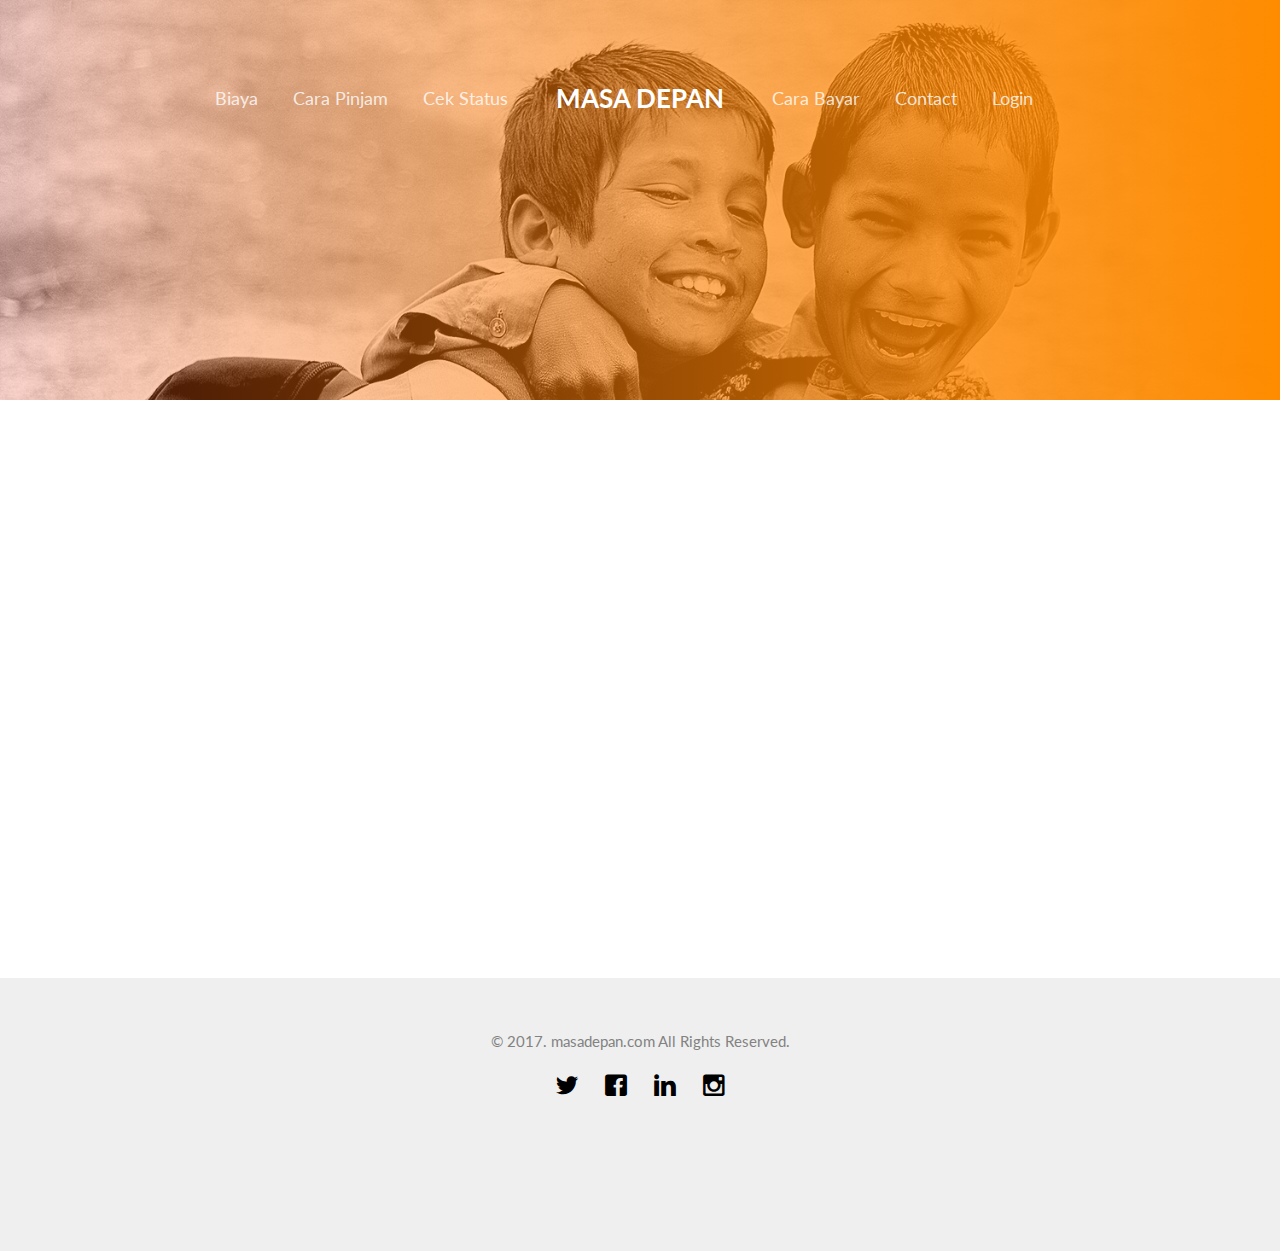
<file: cekstatus.html>
<!DOCTYPE HTML>
<html>
	<head>
	<meta charset="utf-8">
	<meta http-equiv="X-UA-Compatible" content="IE=edge">
	<title>masadepan.com &mdash; Pinjaman Online Terpercaya di Indonesia</title>
	<meta name="viewport" content="width=device-width, initial-scale=1">
	<meta name="description" content="Pinjaman Online Terpercaya di Indonesia" />
	<meta name="keywords" content="Masa depan, pinjaman online, pinjaman, hutang" />
	<meta name="author" content="Papillon Media Kreasi" />

  	<!-- Facebook and Twitter integration -->
	<meta property="og:title" content=""/>
	<meta property="og:image" content=""/>
	<meta property="og:url" content=""/>
	<meta property="og:site_name" content=""/>
	<meta property="og:description" content=""/>
	<meta name="twitter:title" content="" />
	<meta name="twitter:image" content="" />
	<meta name="twitter:url" content="" />
	<meta name="twitter:card" content="" />

	<link href='https://fonts.googleapis.com/css?family=Lato:400,300,600,400italic,700' rel='stylesheet' type='text/css'>
	<link href="https://fonts.googleapis.com/css?family=Playfair+Display:400,700" rel="stylesheet">
	<link rel="shortcut icon" type="image/x-icon" href="images/favicon.ico">
	<link rel="apple-touch-icon" href="images/apple-touch-icon.png">

	<!-- Animate.css -->
	<link rel="stylesheet" href="css/animate.css">
	<!-- Icomoon Icon Fonts-->
	<link rel="stylesheet" href="css/icomoon.css">
	<!-- Bootstrap  -->
	<link rel="stylesheet" href="css/bootstrap.css">
	<!-- Theme style  -->
	<link rel="stylesheet" href="css/style.css">

	<!-- Modernizr JS -->
	<script src="js/modernizr-2.6.2.min.js"></script>
	<!-- FOR IE9 below -->
	<!--[if lt IE 9]>
	<script src="js/respond.min.js"></script>
	<![endif]-->

	</head>
	<body>

	<div class="maya-loader"></div>

	<div id="page">
		<nav class="maya-nav" role="navigation">
			<div class="container">
				<div class="row">
					<div class="left-menu text-right menu-1">
						<ul>
							<li><a href="biaya.html">Biaya</a></li>
							<li><a href="carapinjam.html">Cara Pinjam</a></li>
							<li><a href="cekstatus.html">Cek Status</a></li>
						</ul>
					</div>
					<div class="logo text-center">
						<div id="maya-logo"><a href="index.html">Masa Depan</a></div>
					</div>
					<div class="right-menu text-left menu-1">
						<ul>
							<li><a href="carabayar.html">Cara Bayar</a></li>
							<li><a href="contact.html">Contact</a></li>
							<li class="btn-cta"><a href="#"><span>Login</span></a></li>
						</ul>
					</div>
				</div>

			</div>
		</nav>

	<header id="maya-header" class="maya-cover maya-cover-sm" role="banner" style="background-image:url(images/img_bg_2.jpg);">
		<div class="overlay"></div>
		<div class="container">
			<div class="row">
				<div class="col-md-8 col-md-offset-2 text-center">
					<div class="display-t">
						<div class="display-tc animate-box" data-animate-effect="fadeIn">
							<h1>Cek Status Pinjaman Anda</h1>
						</div>
					</div>
				</div>
			</div>
		</div>
	</header>

	<div id="fh5co-about">
		<div class="container">
			<div class="about-content">
				<div class="row animate-box">
					<div class="col-xs-8 col-xs-offset-2">
						<div class="desc">
							<p class="text-center">
								Masukkan nomor handphone, alamat email atau ID pengajuan pinjaman Anda
							</p>
						</div>



						<form action="#">
							<div class="row form-group">
								<div class="col-md-6 col-md-offset-3">
									<!-- <label for="email">Email</label> -->
									<input type="text" id="email" class="form-control" placeholder="email address atau ID pengajuan pinjaman">
								</div>
							</div>
							<div class="form-group">
								<div class="col-md-6 col-md-offset-3">
									<input type="submit" value="Cek Status" class="btn btn-primary btn-block">
								</div>
							</div>
						</form>
					</div>
				</div>
			</div>
		</div>
	</div>



	<footer id="maya-footer" role="contentinfo">
		<div class="container">
			<div class="row copyright">
				<div class="col-md-12 text-center">
					<p>
						<small class="block">&copy; 2017. masadepan.com All Rights Reserved.</small>
					</p>
					<p>
						<ul class="maya-social-icons">
							<li><a href="#"><i class="icon-twitter"></i></a></li>
							<li><a href="#"><i class="icon-facebook"></i></a></li>
							<li><a href="#"><i class="icon-linkedin"></i></a></li>
							<li><a href="#"><i class="icon-instagram"></i></a></li>
						</ul>
					</p>
				</div>
			</div>
		</div>
	</footer>
	</div>

	<div class="gototop js-top">
		<a href="#" class="js-gotop"><i class="icon-arrow-up"></i></a>
	</div>

	<!-- jQuery -->
	<script src="js/jquery.min.js"></script>
	<!-- jQuery Easing -->
	<script src="js/jquery.easing.1.3.js"></script>
	<!-- Bootstrap -->
	<script src="js/bootstrap.min.js"></script>
	<!-- Waypoints -->
	<script src="js/jquery.waypoints.min.js"></script>
	<!-- Main -->
	<script src="js/main.js"></script>

	</body>
</html>
</file>
<file: css/icomoon.css>
@font-face {
  font-family: 'icomoon';
  src:  url('../fonts/icomoon/icomoon.eot?6iuir');
  src:  url('../fonts/icomoon/icomoon.eot?6iuir#iefix') format('embedded-opentype'),
    url('../fonts/icomoon/icomoon.ttf?6iuir') format('truetype'),
    url('../fonts/icomoon/icomoon.woff?6iuir') format('woff'),
    url('../fonts/icomoon/icomoon.svg?6iuir#icomoon') format('svg');
  font-weight: normal;
  font-style: normal;
}

[class^="icon-"], [class*=" icon-"] {
  /* use !important to prevent issues with browser extensions that change fonts */
  font-family: 'icomoon' !important;
  speak: none;
  font-style: normal;
  font-weight: normal;
  font-variant: normal;
  text-transform: none;
  line-height: 1;

  /* Better Font Rendering =========== */
  -webkit-font-smoothing: antialiased;
  -moz-osx-font-smoothing: grayscale;
}

.icon-eye:before {
  content: "\e000";
}
.icon-paper-clip:before {
  content: "\e001";
}
.icon-mail:before {
  content: "\e002";
}
.icon-toggle:before {
  content: "\e003";
}
.icon-layout:before {
  content: "\e004";
}
.icon-link:before {
  content: "\e005";
}
.icon-bell:before {
  content: "\e006";
}
.icon-lock:before {
  content: "\e007";
}
.icon-unlock:before {
  content: "\e008";
}
.icon-ribbon:before {
  content: "\e009";
}
.icon-image:before {
  content: "\e010";
}
.icon-signal:before {
  content: "\e011";
}
.icon-target:before {
  content: "\e012";
}
.icon-clipboard:before {
  content: "\e013";
}
.icon-clock:before {
  content: "\e014";
}
.icon-watch:before {
  content: "\e015";
}
.icon-air-play:before {
  content: "\e016";
}
.icon-camera:before {
  content: "\e017";
}
.icon-video:before {
  content: "\e018";
}
.icon-disc:before {
  content: "\e019";
}
.icon-printer:before {
  content: "\e020";
}
.icon-monitor:before {
  content: "\e021";
}
.icon-server:before {
  content: "\e022";
}
.icon-cog:before {
  content: "\e023";
}
.icon-heart:before {
  content: "\e024";
}
.icon-paragraph:before {
  content: "\e025";
}
.icon-align-justify:before {
  content: "\e026";
}
.icon-align-left:before {
  content: "\e027";
}
.icon-align-center:before {
  content: "\e028";
}
.icon-align-right:before {
  content: "\e029";
}
.icon-book:before {
  content: "\e030";
}
.icon-layers:before {
  content: "\e031";
}
.icon-stack:before {
  content: "\e032";
}
.icon-stack-2:before {
  content: "\e033";
}
.icon-paper:before {
  content: "\e034";
}
.icon-paper-stack:before {
  content: "\e035";
}
.icon-search:before {
  content: "\e036";
}
.icon-zoom-in:before {
  content: "\e037";
}
.icon-zoom-out:before {
  content: "\e038";
}
.icon-reply:before {
  content: "\e039";
}
.icon-circle-plus:before {
  content: "\e040";
}
.icon-circle-minus:before {
  content: "\e041";
}
.icon-circle-check:before {
  content: "\e042";
}
.icon-circle-cross:before {
  content: "\e043";
}
.icon-square-plus:before {
  content: "\e044";
}
.icon-square-minus:before {
  content: "\e045";
}
.icon-square-check:before {
  content: "\e046";
}
.icon-square-cross:before {
  content: "\e047";
}
.icon-microphone:before {
  content: "\e048";
}
.icon-record:before {
  content: "\e049";
}
.icon-skip-back:before {
  content: "\e050";
}
.icon-rewind:before {
  content: "\e051";
}
.icon-play:before {
  content: "\e052";
}
.icon-pause:before {
  content: "\e053";
}
.icon-stop:before {
  content: "\e054";
}
.icon-fast-forward:before {
  content: "\e055";
}
.icon-skip-forward:before {
  content: "\e056";
}
.icon-shuffle:before {
  content: "\e057";
}
.icon-repeat:before {
  content: "\e058";
}
.icon-folder:before {
  content: "\e059";
}
.icon-umbrella:before {
  content: "\e060";
}
.icon-moon:before {
  content: "\e061";
}
.icon-thermometer:before {
  content: "\e062";
}
.icon-drop:before {
  content: "\e063";
}
.icon-sun:before {
  content: "\e064";
}
.icon-cloud:before {
  content: "\e065";
}
.icon-cloud-upload:before {
  content: "\e066";
}
.icon-cloud-download:before {
  content: "\e067";
}
.icon-upload:before {
  content: "\e068";
}
.icon-download:before {
  content: "\e069";
}
.icon-location:before {
  content: "\e070";
}
.icon-location-2:before {
  content: "\e071";
}
.icon-map:before {
  content: "\e072";
}
.icon-battery:before {
  content: "\e073";
}
.icon-head:before {
  content: "\e074";
}
.icon-briefcase:before {
  content: "\e075";
}
.icon-speech-bubble:before {
  content: "\e076";
}
.icon-anchor:before {
  content: "\e077";
}
.icon-globe:before {
  content: "\e078";
}
.icon-box:before {
  content: "\e079";
}
.icon-reload:before {
  content: "\e080";
}
.icon-share:before {
  content: "\e081";
}
.icon-marquee:before {
  content: "\e082";
}
.icon-marquee-plus:before {
  content: "\e083";
}
.icon-marquee-minus:before {
  content: "\e084";
}
.icon-tag:before {
  content: "\e085";
}
.icon-power:before {
  content: "\e086";
}
.icon-command:before {
  content: "\e087";
}
.icon-alt:before {
  content: "\e088";
}
.icon-esc:before {
  content: "\e089";
}
.icon-bar-graph:before {
  content: "\e090";
}
.icon-bar-graph-2:before {
  content: "\e091";
}
.icon-pie-graph:before {
  content: "\e092";
}
.icon-star:before {
  content: "\e093";
}
.icon-arrow-left:before {
  content: "\e094";
}
.icon-arrow-right:before {
  content: "\e095";
}
.icon-arrow-up:before {
  content: "\e096";
}
.icon-arrow-down:before {
  content: "\e097";
}
.icon-volume:before {
  content: "\e098";
}
.icon-mute:before {
  content: "\e099";
}
.icon-content-right:before {
  content: "\e100";
}
.icon-content-left:before {
  content: "\e101";
}
.icon-grid:before {
  content: "\e102";
}
.icon-grid-2:before {
  content: "\e103";
}
.icon-columns:before {
  content: "\e104";
}
.icon-loader:before {
  content: "\e105";
}
.icon-bag:before {
  content: "\e106";
}
.icon-ban:before {
  content: "\e107";
}
.icon-flag:before {
  content: "\e108";
}
.icon-trash:before {
  content: "\e109";
}
.icon-expand:before {
  content: "\e110";
}
.icon-contract:before {
  content: "\e111";
}
.icon-maximize:before {
  content: "\e112";
}
.icon-minimize:before {
  content: "\e113";
}
.icon-plus:before {
  content: "\e114";
}
.icon-minus:before {
  content: "\e115";
}
.icon-check:before {
  content: "\e116";
}
.icon-cross:before {
  content: "\e117";
}
.icon-move:before {
  content: "\e118";
}
.icon-delete:before {
  content: "\e119";
}
.icon-menu:before {
  content: "\e120";
}
.icon-archive:before {
  content: "\e121";
}
.icon-inbox:before {
  content: "\e122";
}
.icon-outbox:before {
  content: "\e123";
}
.icon-file:before {
  content: "\e124";
}
.icon-file-add:before {
  content: "\e125";
}
.icon-file-subtract:before {
  content: "\e126";
}
.icon-help:before {
  content: "\e127";
}
.icon-open:before {
  content: "\e128";
}
.icon-ellipsis:before {
  content: "\e129";
}
.icon-add-to-list:before {
  content: "\e900";
}
.icon-classic-computer:before {
  content: "\e901";
}
.icon-controller-fast-backward:before {
  content: "\e902";
}
.icon-creative-commons-attribution:before {
  content: "\e903";
}
.icon-creative-commons-noderivs:before {
  content: "\e904";
}
.icon-creative-commons-noncommercial-eu:before {
  content: "\e905";
}
.icon-creative-commons-noncommercial-us:before {
  content: "\e906";
}
.icon-creative-commons-public-domain:before {
  content: "\e907";
}
.icon-creative-commons-remix:before {
  content: "\e908";
}
.icon-creative-commons-share:before {
  content: "\e909";
}
.icon-creative-commons-sharealike:before {
  content: "\e90a";
}
.icon-creative-commons:before {
  content: "\e90b";
}
.icon-document-landscape:before {
  content: "\e90c";
}
.icon-remove-user:before {
  content: "\e90d";
}
.icon-warning:before {
  content: "\e90e";
}
.icon-arrow-bold-down:before {
  content: "\e90f";
}
.icon-arrow-bold-left:before {
  content: "\e910";
}
.icon-arrow-bold-right:before {
  content: "\e911";
}
.icon-arrow-bold-up:before {
  content: "\e912";
}
.icon-arrow-down2:before {
  content: "\e913";
}
.icon-arrow-left2:before {
  content: "\e914";
}
.icon-arrow-long-down:before {
  content: "\e915";
}
.icon-arrow-long-left:before {
  content: "\e916";
}
.icon-arrow-long-right:before {
  content: "\e917";
}
.icon-arrow-long-up:before {
  content: "\e918";
}
.icon-arrow-right2:before {
  content: "\e919";
}
.icon-arrow-up2:before {
  content: "\e91a";
}
.icon-arrow-with-circle-down:before {
  content: "\e91b";
}
.icon-arrow-with-circle-left:before {
  content: "\e91c";
}
.icon-arrow-with-circle-right:before {
  content: "\e91d";
}
.icon-arrow-with-circle-up:before {
  content: "\e91e";
}
.icon-bookmark:before {
  content: "\e91f";
}
.icon-bookmarks:before {
  content: "\e920";
}
.icon-chevron-down:before {
  content: "\e921";
}
.icon-chevron-left:before {
  content: "\e922";
}
.icon-chevron-right:before {
  content: "\e923";
}
.icon-chevron-small-down:before {
  content: "\e924";
}
.icon-chevron-small-left:before {
  content: "\e925";
}
.icon-chevron-small-right:before {
  content: "\e926";
}
.icon-chevron-small-up:before {
  content: "\e927";
}
.icon-chevron-thin-down:before {
  content: "\e928";
}
.icon-chevron-thin-left:before {
  content: "\e929";
}
.icon-chevron-thin-right:before {
  content: "\e92a";
}
.icon-chevron-thin-up:before {
  content: "\e92b";
}
.icon-chevron-up:before {
  content: "\e92c";
}
.icon-chevron-with-circle-down:before {
  content: "\e92d";
}
.icon-chevron-with-circle-left:before {
  content: "\e92e";
}
.icon-chevron-with-circle-right:before {
  content: "\e92f";
}
.icon-chevron-with-circle-up:before {
  content: "\e930";
}
.icon-cloud2:before {
  content: "\e931";
}
.icon-controller-fast-forward:before {
  content: "\e932";
}
.icon-controller-jump-to-start:before {
  content: "\e933";
}
.icon-controller-next:before {
  content: "\e934";
}
.icon-controller-paus:before {
  content: "\e935";
}
.icon-controller-play:before {
  content: "\e936";
}
.icon-controller-record:before {
  content: "\e937";
}
.icon-controller-stop:before {
  content: "\e938";
}
.icon-controller-volume:before {
  content: "\e939";
}
.icon-dot-single:before {
  content: "\e93a";
}
.icon-dots-three-horizontal:before {
  content: "\e93b";
}
.icon-dots-three-vertical:before {
  content: "\e93c";
}
.icon-dots-two-horizontal:before {
  content: "\e93d";
}
.icon-dots-two-vertical:before {
  content: "\e93e";
}
.icon-download2:before {
  content: "\e93f";
}
.icon-emoji-flirt:before {
  content: "\e940";
}
.icon-flow-branch:before {
  content: "\e941";
}
.icon-flow-cascade:before {
  content: "\e942";
}
.icon-flow-line:before {
  content: "\e943";
}
.icon-flow-parallel:before {
  content: "\e944";
}
.icon-flow-tree:before {
  content: "\e945";
}
.icon-install:before {
  content: "\e946";
}
.icon-layers2:before {
  content: "\e947";
}
.icon-open-book:before {
  content: "\e948";
}
.icon-resize-100:before {
  content: "\e949";
}
.icon-resize-full-screen:before {
  content: "\e94a";
}
.icon-save:before {
  content: "\e94b";
}
.icon-select-arrows:before {
  content: "\e94c";
}
.icon-sound-mute:before {
  content: "\e94d";
}
.icon-sound:before {
  content: "\e94e";
}
.icon-trash2:before {
  content: "\e94f";
}
.icon-triangle-down:before {
  content: "\e950";
}
.icon-triangle-left:before {
  content: "\e951";
}
.icon-triangle-right:before {
  content: "\e952";
}
.icon-triangle-up:before {
  content: "\e953";
}
.icon-uninstall:before {
  content: "\e954";
}
.icon-upload-to-cloud:before {
  content: "\e955";
}
.icon-upload2:before {
  content: "\e956";
}
.icon-add-user:before {
  content: "\e957";
}
.icon-address:before {
  content: "\e958";
}
.icon-adjust:before {
  content: "\e959";
}
.icon-air:before {
  content: "\e95a";
}
.icon-aircraft-landing:before {
  content: "\e95b";
}
.icon-aircraft-take-off:before {
  content: "\e95c";
}
.icon-aircraft:before {
  content: "\e95d";
}
.icon-align-bottom:before {
  content: "\e95e";
}
.icon-align-horizontal-middle:before {
  content: "\e95f";
}
.icon-align-left2:before {
  content: "\e960";
}
.icon-align-right2:before {
  content: "\e961";
}
.icon-align-top:before {
  content: "\e962";
}
.icon-align-vertical-middle:before {
  content: "\e963";
}
.icon-archive2:before {
  content: "\e964";
}
.icon-area-graph:before {
  content: "\e965";
}
.icon-attachment:before {
  content: "\e966";
}
.icon-awareness-ribbon:before {
  content: "\e967";
}
.icon-back-in-time:before {
  content: "\e968";
}
.icon-back:before {
  content: "\e969";
}
.icon-bar-graph2:before {
  content: "\e96a";
}
.icon-battery2:before {
  content: "\e96b";
}
.icon-beamed-note:before {
  content: "\e96c";
}
.icon-bell2:before {
  content: "\e96d";
}
.icon-blackboard:before {
  content: "\e96e";
}
.icon-block:before {
  content: "\e96f";
}
.icon-book2:before {
  content: "\e970";
}
.icon-bowl:before {
  content: "\e971";
}
.icon-box2:before {
  content: "\e972";
}
.icon-briefcase2:before {
  content: "\e973";
}
.icon-browser:before {
  content: "\e974";
}
.icon-brush:before {
  content: "\e975";
}
.icon-bucket:before {
  content: "\e976";
}
.icon-cake:before {
  content: "\e977";
}
.icon-calculator:before {
  content: "\e978";
}
.icon-calendar:before {
  content: "\e979";
}
.icon-camera2:before {
  content: "\e97a";
}
.icon-ccw:before {
  content: "\e97b";
}
.icon-chat:before {
  content: "\e97c";
}
.icon-check2:before {
  content: "\e97d";
}
.icon-circle-with-cross:before {
  content: "\e97e";
}
.icon-circle-with-minus:before {
  content: "\e97f";
}
.icon-circle-with-plus:before {
  content: "\e980";
}
.icon-circle:before {
  content: "\e981";
}
.icon-circular-graph:before {
  content: "\e982";
}
.icon-clapperboard:before {
  content: "\e983";
}
.icon-clipboard2:before {
  content: "\e984";
}
.icon-clock2:before {
  content: "\e985";
}
.icon-code:before {
  content: "\e986";
}
.icon-cog2:before {
  content: "\e987";
}
.icon-colours:before {
  content: "\e988";
}
.icon-compass:before {
  content: "\e989";
}
.icon-copy:before {
  content: "\e98a";
}
.icon-credit-card:before {
  content: "\e98b";
}
.icon-credit:before {
  content: "\e98c";
}
.icon-cross2:before {
  content: "\e98d";
}
.icon-cup:before {
  content: "\e98e";
}
.icon-cw:before {
  content: "\e98f";
}
.icon-cycle:before {
  content: "\e990";
}
.icon-database:before {
  content: "\e991";
}
.icon-dial-pad:before {
  content: "\e992";
}
.icon-direction:before {
  content: "\e993";
}
.icon-document:before {
  content: "\e994";
}
.icon-documents:before {
  content: "\e995";
}
.icon-drink:before {
  content: "\e996";
}
.icon-drive:before {
  content: "\e997";
}
.icon-drop2:before {
  content: "\e998";
}
.icon-edit:before {
  content: "\e999";
}
.icon-email:before {
  content: "\e99a";
}
.icon-emoji-happy:before {
  content: "\e99b";
}
.icon-emoji-neutral:before {
  content: "\e99c";
}
.icon-emoji-sad:before {
  content: "\e99d";
}
.icon-erase:before {
  content: "\e99e";
}
.icon-eraser:before {
  content: "\e99f";
}
.icon-export:before {
  content: "\e9a0";
}
.icon-eye2:before {
  content: "\e9a1";
}
.icon-feather:before {
  content: "\e9a2";
}
.icon-flag2:before {
  content: "\e9a3";
}
.icon-flash:before {
  content: "\e9a4";
}
.icon-flashlight:before {
  content: "\e9a5";
}
.icon-flat-brush:before {
  content: "\e9a6";
}
.icon-folder-images:before {
  content: "\e9a7";
}
.icon-folder-music:before {
  content: "\e9a8";
}
.icon-folder-video:before {
  content: "\e9a9";
}
.icon-folder2:before {
  content: "\e9aa";
}
.icon-forward:before {
  content: "\e9ab";
}
.icon-funnel:before {
  content: "\e9ac";
}
.icon-game-controller:before {
  content: "\e9ad";
}
.icon-gauge:before {
  content: "\e9ae";
}
.icon-globe2:before {
  content: "\e9af";
}
.icon-graduation-cap:before {
  content: "\e9b0";
}
.icon-grid2:before {
  content: "\e9b1";
}
.icon-hair-cross:before {
  content: "\e9b2";
}
.icon-hand:before {
  content: "\e9b3";
}
.icon-heart-outlined:before {
  content: "\e9b4";
}
.icon-heart2:before {
  content: "\e9b5";
}
.icon-help-with-circle:before {
  content: "\e9b6";
}
.icon-help2:before {
  content: "\e9b7";
}
.icon-home:before {
  content: "\e9b8";
}
.icon-hour-glass:before {
  content: "\e9b9";
}
.icon-image-inverted:before {
  content: "\e9ba";
}
.icon-image2:before {
  content: "\e9bb";
}
.icon-images:before {
  content: "\e9bc";
}
.icon-inbox2:before {
  content: "\e9bd";
}
.icon-infinity:before {
  content: "\e9be";
}
.icon-info-with-circle:before {
  content: "\e9bf";
}
.icon-info:before {
  content: "\e9c0";
}
.icon-key:before {
  content: "\e9c1";
}
.icon-keyboard:before {
  content: "\e9c2";
}
.icon-lab-flask:before {
  content: "\e9c3";
}
.icon-landline:before {
  content: "\e9c4";
}
.icon-language:before {
  content: "\e9c5";
}
.icon-laptop:before {
  content: "\e9c6";
}
.icon-leaf:before {
  content: "\e9c7";
}
.icon-level-down:before {
  content: "\e9c8";
}
.icon-level-up:before {
  content: "\e9c9";
}
.icon-lifebuoy:before {
  content: "\e9ca";
}
.icon-light-bulb:before {
  content: "\e9cb";
}
.icon-light-down:before {
  content: "\e9cc";
}
.icon-light-up:before {
  content: "\e9cd";
}
.icon-line-graph:before {
  content: "\e9ce";
}
.icon-link2:before {
  content: "\e9cf";
}
.icon-list:before {
  content: "\e9d0";
}
.icon-location-pin:before {
  content: "\e9d1";
}
.icon-location2:before {
  content: "\e9d2";
}
.icon-lock-open:before {
  content: "\e9d3";
}
.icon-lock2:before {
  content: "\e9d4";
}
.icon-log-out:before {
  content: "\e9d5";
}
.icon-login:before {
  content: "\e9d6";
}
.icon-loop:before {
  content: "\e9d7";
}
.icon-magnet:before {
  content: "\e9d8";
}
.icon-magnifying-glass:before {
  content: "\e9d9";
}
.icon-mail2:before {
  content: "\e9da";
}
.icon-man:before {
  content: "\e9db";
}
.icon-map2:before {
  content: "\e9dc";
}
.icon-mask:before {
  content: "\e9dd";
}
.icon-medal:before {
  content: "\e9de";
}
.icon-megaphone:before {
  content: "\e9df";
}
.icon-menu2:before {
  content: "\e9e0";
}
.icon-message:before {
  content: "\e9e1";
}
.icon-mic:before {
  content: "\e9e2";
}
.icon-minus2:before {
  content: "\e9e3";
}
.icon-mobile:before {
  content: "\e9e4";
}
.icon-modern-mic:before {
  content: "\e9e5";
}
.icon-moon2:before {
  content: "\e9e6";
}
.icon-mouse:before {
  content: "\e9e7";
}
.icon-music:before {
  content: "\e9e8";
}
.icon-network:before {
  content: "\e9e9";
}
.icon-new-message:before {
  content: "\e9ea";
}
.icon-new:before {
  content: "\e9eb";
}
.icon-news:before {
  content: "\e9ec";
}
.icon-note:before {
  content: "\e9ed";
}
.icon-notification:before {
  content: "\e9ee";
}
.icon-old-mobile:before {
  content: "\e9ef";
}
.icon-old-phone:before {
  content: "\e9f0";
}
.icon-palette:before {
  content: "\e9f1";
}
.icon-paper-plane:before {
  content: "\e9f2";
}
.icon-pencil:before {
  content: "\e9f3";
}
.icon-phone:before {
  content: "\e9f4";
}
.icon-pie-chart:before {
  content: "\e9f5";
}
.icon-pin:before {
  content: "\e9f6";
}
.icon-plus2:before {
  content: "\e9f7";
}
.icon-popup:before {
  content: "\e9f8";
}
.icon-power-plug:before {
  content: "\e9f9";
}
.icon-price-ribbon:before {
  content: "\e9fa";
}
.icon-price-tag:before {
  content: "\e9fb";
}
.icon-print:before {
  content: "\e9fc";
}
.icon-progress-empty:before {
  content: "\e9fd";
}
.icon-progress-full:before {
  content: "\e9fe";
}
.icon-progress-one:before {
  content: "\e9ff";
}
.icon-progress-two:before {
  content: "\ea00";
}
.icon-publish:before {
  content: "\ea01";
}
.icon-quote:before {
  content: "\ea02";
}
.icon-radio:before {
  content: "\ea03";
}
.icon-reply-all:before {
  content: "\ea04";
}
.icon-reply2:before {
  content: "\ea05";
}
.icon-retweet:before {
  content: "\ea06";
}
.icon-rocket:before {
  content: "\ea07";
}
.icon-round-brush:before {
  content: "\ea08";
}
.icon-rss:before {
  content: "\ea09";
}
.icon-ruler:before {
  content: "\ea0a";
}
.icon-scissors:before {
  content: "\ea0b";
}
.icon-share-alternitive:before {
  content: "\ea0c";
}
.icon-share2:before {
  content: "\ea0d";
}
.icon-shareable:before {
  content: "\ea0e";
}
.icon-shield:before {
  content: "\ea0f";
}
.icon-shop:before {
  content: "\ea10";
}
.icon-shopping-bag:before {
  content: "\ea11";
}
.icon-shopping-basket:before {
  content: "\ea12";
}
.icon-shopping-cart:before {
  content: "\ea13";
}
.icon-shuffle2:before {
  content: "\ea14";
}
.icon-signal2:before {
  content: "\ea15";
}
.icon-sound-mix:before {
  content: "\ea16";
}
.icon-sports-club:before {
  content: "\ea17";
}
.icon-spreadsheet:before {
  content: "\ea18";
}
.icon-squared-cross:before {
  content: "\ea19";
}
.icon-squared-minus:before {
  content: "\ea1a";
}
.icon-squared-plus:before {
  content: "\ea1b";
}
.icon-star-outlined:before {
  content: "\ea1c";
}
.icon-star2:before {
  content: "\ea1d";
}
.icon-stopwatch:before {
  content: "\ea1e";
}
.icon-suitcase:before {
  content: "\ea1f";
}
.icon-swap:before {
  content: "\ea20";
}
.icon-sweden:before {
  content: "\ea21";
}
.icon-switch:before {
  content: "\ea22";
}
.icon-tablet:before {
  content: "\ea23";
}
.icon-tag2:before {
  content: "\ea24";
}
.icon-text-document-inverted:before {
  content: "\ea25";
}
.icon-text-document:before {
  content: "\ea26";
}
.icon-text:before {
  content: "\ea27";
}
.icon-thermometer2:before {
  content: "\ea28";
}
.icon-thumbs-down:before {
  content: "\ea29";
}
.icon-thumbs-up:before {
  content: "\ea2a";
}
.icon-thunder-cloud:before {
  content: "\ea2b";
}
.icon-ticket:before {
  content: "\ea2c";
}
.icon-time-slot:before {
  content: "\ea2d";
}
.icon-tools:before {
  content: "\ea2e";
}
.icon-traffic-cone:before {
  content: "\ea2f";
}
.icon-tree:before {
  content: "\ea30";
}
.icon-trophy:before {
  content: "\ea31";
}
.icon-tv:before {
  content: "\ea32";
}
.icon-typing:before {
  content: "\ea33";
}
.icon-unread:before {
  content: "\ea34";
}
.icon-untag:before {
  content: "\ea35";
}
.icon-user:before {
  content: "\ea36";
}
.icon-users:before {
  content: "\ea37";
}
.icon-v-card:before {
  content: "\ea38";
}
.icon-video2:before {
  content: "\ea39";
}
.icon-vinyl:before {
  content: "\ea3a";
}
.icon-voicemail:before {
  content: "\ea3b";
}
.icon-wallet:before {
  content: "\ea3c";
}
.icon-water:before {
  content: "\ea3d";
}
.icon-px-with-circle:before {
  content: "\ea3e";
}
.icon-px:before {
  content: "\ea3f";
}
.icon-basecamp:before {
  content: "\ea40";
}
.icon-behance:before {
  content: "\ea41";
}
.icon-creative-cloud:before {
  content: "\ea42";
}
.icon-dropbox:before {
  content: "\ea43";
}
.icon-evernote:before {
  content: "\ea44";
}
.icon-flattr:before {
  content: "\ea45";
}
.icon-foursquare:before {
  content: "\ea46";
}
.icon-google-drive:before {
  content: "\ea47";
}
.icon-google-hangouts:before {
  content: "\ea48";
}
.icon-grooveshark:before {
  content: "\ea49";
}
.icon-icloud:before {
  content: "\ea4a";
}
.icon-mixi:before {
  content: "\ea4b";
}
.icon-onedrive:before {
  content: "\ea4c";
}
.icon-paypal:before {
  content: "\ea4d";
}
.icon-picasa:before {
  content: "\ea4e";
}
.icon-qq:before {
  content: "\ea4f";
}
.icon-rdio-with-circle:before {
  content: "\ea50";
}
.icon-renren:before {
  content: "\ea51";
}
.icon-scribd:before {
  content: "\ea52";
}
.icon-sina-weibo:before {
  content: "\ea53";
}
.icon-skype-with-circle:before {
  content: "\ea54";
}
.icon-skype:before {
  content: "\ea55";
}
.icon-slideshare:before {
  content: "\ea56";
}
.icon-smashing:before {
  content: "\ea57";
}
.icon-soundcloud:before {
  content: "\ea58";
}
.icon-spotify-with-circle:before {
  content: "\ea59";
}
.icon-spotify:before {
  content: "\ea5a";
}
.icon-swarm:before {
  content: "\ea5b";
}
.icon-vine-with-circle:before {
  content: "\ea5c";
}
.icon-vine:before {
  content: "\ea5d";
}
.icon-vk-alternitive:before {
  content: "\ea5e";
}
.icon-vk-with-circle:before {
  content: "\ea5f";
}
.icon-vk:before {
  content: "\ea60";
}
.icon-xing-with-circle:before {
  content: "\ea61";
}
.icon-xing:before {
  content: "\ea62";
}
.icon-yelp:before {
  content: "\ea63";
}
.icon-dribbble-with-circle:before {
  content: "\ea64";
}
.icon-dribbble:before {
  content: "\ea65";
}
.icon-facebook-with-circle:before {
  content: "\ea66";
}
.icon-facebook:before {
  content: "\ea67";
}
.icon-flickr-with-circle:before {
  content: "\ea68";
}
.icon-flickr:before {
  content: "\ea69";
}
.icon-github-with-circle:before {
  content: "\ea6a";
}
.icon-github:before {
  content: "\ea6b";
}
.icon-google-with-circle:before {
  content: "\ea6c";
}
.icon-google:before {
  content: "\ea6d";
}
.icon-instagram-with-circle:before {
  content: "\ea6e";
}
.icon-instagram:before {
  content: "\ea6f";
}
.icon-lastfm-with-circle:before {
  content: "\ea70";
}
.icon-lastfm:before {
  content: "\ea71";
}
.icon-linkedin-with-circle:before {
  content: "\ea72";
}
.icon-linkedin:before {
  content: "\ea73";
}
.icon-pinterest-with-circle:before {
  content: "\ea74";
}
.icon-pinterest:before {
  content: "\ea75";
}
.icon-rdio:before {
  content: "\ea76";
}
.icon-stumbleupon-with-circle:before {
  content: "\ea77";
}
.icon-stumbleupon:before {
  content: "\ea78";
}
.icon-tumblr-with-circle:before {
  content: "\ea79";
}
.icon-tumblr:before {
  content: "\ea7a";
}
.icon-twitter-with-circle:before {
  content: "\ea7b";
}
.icon-twitter:before {
  content: "\ea7c";
}
.icon-vimeo-with-circle:before {
  content: "\ea7d";
}
.icon-vimeo:before {
  content: "\ea7e";
}
.icon-youtube-with-circle:before {
  content: "\ea7f";
}
.icon-youtube:before {
  content: "\ea80";
}
</file>
<file: css/style.css>
@font-face {
  font-family: 'icomoon';
  src: url("../fonts/icomoon/icomoon.eot?srf3rx");
  src: url("../fonts/icomoon/icomoon.eot?srf3rx#iefix") format("embedded-opentype"), url("../fonts/icomoon/icomoon.ttf?srf3rx") format("truetype"), url("../fonts/icomoon/icomoon.woff?srf3rx") format("woff"), url("../fonts/icomoon/icomoon.svg?srf3rx#icomoon") format("svg");
  font-weight: normal;
  font-style: normal;
}

body {
  font-family: "Lato", Arial, sans-serif;
  font-weight: 400;
  font-size: 18px;
  line-height: 1.7;
  color: #828282;
  background: #fff;
}

#page {
  position: relative;
  overflow-x: hidden;
  width: 100%;
  height: 100%;
  -webkit-transition: 0.5s;
  -o-transition: 0.5s;
  transition: 0.5s;
}
.offcanvas #page {
  overflow: hidden;
  position: absolute;
}
.offcanvas #page:after {
  -webkit-transition: 2s;
  -o-transition: 2s;
  transition: 2s;
  position: absolute;
  top: 0;
  right: 0;
  bottom: 0;
  left: 0;
  z-index: 101;
  background: rgba(0, 0, 0, 0.7);
  content: "";
}

a {
  color: #ff8c08;
  -webkit-transition: 0.5s;
  -o-transition: 0.5s;
  transition: 0.5s;
}
a:hover, a:active, a:focus {
  color: #F36363;
  outline: none;
  text-decoration: none;
}

p {
  margin-bottom: 20px;
}

h1, h2, h3, h4, h5, h6, figure {
  color: #000;
  font-family: "Playfair Display", Arial, serif;
  font-weight: 400;
  margin: 0 0 20px 0;
}

::-webkit-selection {
  color: #fff;
  background: #F36363;
}

::-moz-selection {
  color: #fff;
  background: #F36363;
}

::selection {
  color: #fff;
  background: #F36363;
}

.maya-nav {
  position: absolute;
  top: 2em;
  margin: 0;
  padding: 0;
  width: 100%;
  padding: 40px 0;
  z-index: 1001;
}
@media screen and (max-width: 768px) {
  .maya-nav {
    padding: 20px 0;
    top: 0;
  }
}
.maya-nav .left-menu, .maya-nav .right-menu, .maya-nav .logo {
  display: inline-block;
  width: 40%;
  float: left;
}
.maya-nav .logo {
  width: 20%;
  float: left;
}
.maya-nav #maya-logo {
  font-size: 26px;
  margin: 0;
  padding: 0;
  text-transform: uppercase;
  font-weight: bold;
}
@media screen and (max-width: 768px) {
  .maya-nav #maya-logo {
    font-size: 22px;
  }
}
.maya-nav a {
  padding: 5px 10px;
  color: #fff;
}
@media screen and (max-width: 768px) {
  .maya-nav .menu-1 {
    display: none;
  }
}
.maya-nav ul {
  padding: 0;
  margin: 7px 0 0 0;
}
.maya-nav ul li {
  padding: 0;
  margin: 0;
  list-style: none;
  display: inline;
}
.maya-nav ul li a {
  font-size: 18px;
  padding: 30px 15px;
  color: rgba(255, 255, 255, 0.8);
  -webkit-transition: 0.5s;
  -o-transition: 0.5s;
  transition: 0.5s;
}
.maya-nav ul li a:hover, .maya-nav ul li a:focus, .maya-nav ul li a:active {
  color: white;
}
.maya-nav ul li.has-dropdown {
  position: relative;
}
.maya-nav ul li.has-dropdown .dropdown {
  width: 130px;
  -webkit-box-shadow: 0px 14px 33px -9px rgba(0, 0, 0, 0.75);
  -moz-box-shadow: 0px 14px 33px -9px rgba(0, 0, 0, 0.75);
  box-shadow: 0px 14px 33px -9px rgba(0, 0, 0, 0.75);
  z-index: 1002;
  visibility: hidden;
  opacity: 0;
  position: absolute;
  top: 40px;
  left: 0;
  text-align: left;
  background: #fff;
  padding: 20px;
  -webkit-border-radius: 4px;
  -moz-border-radius: 4px;
  -ms-border-radius: 4px;
  border-radius: 4px;
  -webkit-transition: 0s;
  -o-transition: 0s;
  transition: 0s;
}
.maya-nav ul li.has-dropdown .dropdown:before {
  bottom: 100%;
  left: 40px;
  border: solid transparent;
  content: " ";
  height: 0;
  width: 0;
  position: absolute;
  pointer-events: none;
  border-bottom-color: #fff;
  border-width: 8px;
  margin-left: -8px;
}
.maya-nav ul li.has-dropdown .dropdown li {
  display: block;
  margin-bottom: 7px;
}
.maya-nav ul li.has-dropdown .dropdown li:last-child {
  margin-bottom: 0;
}
.maya-nav ul li.has-dropdown .dropdown li a {
  padding: 2px 0;
  display: block;
  color: #999999;
  line-height: 1.2;
  text-transform: none;
  font-size: 15px;
}
.maya-nav ul li.has-dropdown .dropdown li a:hover {
  color: #000;
}
.maya-nav ul li.has-dropdown:hover a, .maya-nav ul li.has-dropdown:focus a {
  color: #fff;
}
.maya-nav ul li.active > a {
  color: #fff !important;
  position: relative;
}
.maya-nav ul li.active > a:after {
  background: #fff;
  height: 2px;
  width: 50%;
  position: absolute;
  bottom: 20px;
  left: 0;
  right: 0;
  content: "";
  margin: 0 auto;
}

#maya-header,
#fh5co-counter,
.fh5co-bg {
  background-size: cover;
  background-position: top center;
  background-repeat: no-repeat;
  position: relative;
}

.fh5co-bg {
  background-size: cover;
  background-position: center center;
  position: relative;
  width: 100%;
  float: left;
  position: relative;
}

#maya-header a {
  color: rgba(255, 255, 255, 0.5);
  border-bottom: 1px solid rgba(255, 255, 255, 0.5);
}
#maya-header a:hover {
  color: white;
  border-bottom: 1px solid white;
}

.maya-cover {
  height: 800px;
  background-size: cover;
  background-position: top center;
  background-repeat: no-repeat;
  position: relative;
  float: left;
  width: 100%;
}
.maya-cover .overlay {
  z-index: 0;
  position: absolute;
  bottom: 0;
  top: 0;
  left: 0;
  right: 0;
  background: rgba(0, 0, 0, 0.5);
  background: -moz-linear-gradient(left, rgba(255, 62, 28, 0.2) 0%, darkorange 100%);
  background: -webkit-gradient(left top, right top, color-stop(0%, rgba(255, 62, 28, 0.5)), color-stop(26%, rgba(255, 62, 28, 0.63)), color-stop(100%, darkorange));
  background: -webkit-linear-gradient(left, rgba(255, 62, 28, 0.2) 0%, darkorange 100%);
  background: -o-linear-gradient(left, rgba(255, 62, 28, 0.2) 0%, darkorange 100%);
  background: -ms-linear-gradient(left, rgba(255, 62, 28, 0.2) 0%, darkorange 100%);
  background: linear-gradient(to right, rgba(255, 62, 28, 0.2) 0%, darkorange 100%);
  filter: progid:DXImageTransform.Microsoft.gradient( startColorstr='#ff3e1c', endColorstr='#ff8c00', GradientType=1 );
}
.maya-cover > .fh5co-container {
  position: relative;
  z-index: 10;
}
@media screen and (max-width: 768px) {
  .maya-cover {
    height: 600px;
  }
}
.maya-cover .display-t,
.maya-cover .display-tc {
  z-index: 9;
  height: 900px;
  display: table;
  width: 100%;
}
@media screen and (max-width: 768px) {
  .maya-cover .display-t,
  .maya-cover .display-tc {
    height: 600px;
  }
}
.maya-cover.maya-cover-sm {
  height: 400px;
}
@media screen and (max-width: 768px) {
  .maya-cover.maya-cover-sm {
    height: 400px;
  }
}
.maya-cover.maya-cover-sm .display-t,
.maya-cover.maya-cover-sm .display-tc {
  height: 600px;
  display: table;
  width: 100%;
}
@media screen and (max-width: 768px) {
  .maya-cover.maya-cover-sm .display-t,
  .maya-cover.maya-cover-sm .display-tc {
    height: 400px;
  }
}

#maya-header .display-tc,
#fh5co-counter .display-tc,
.maya-cover .display-tc {
  display: table-cell !important;
  vertical-align: middle;
}
#maya-header .display-tc h1, #maya-header .display-tc h2,
#fh5co-counter .display-tc h1,
#fh5co-counter .display-tc h2,
.maya-cover .display-tc h1,
.maya-cover .display-tc h2 {
  margin: 0;
  padding: 0;
  color: white;
}
#maya-header .display-tc h1,
#fh5co-counter .display-tc h1,
.maya-cover .display-tc h1 {
  margin-bottom: 0px;
  font-size: 45px;
  line-height: 1.5;
  letter-spacing: 2px;
}
@media screen and (max-width: 768px) {
  #maya-header .display-tc h1,
  #fh5co-counter .display-tc h1,
  .maya-cover .display-tc h1 {
    font-size: 40px;
  }
}
#maya-header .display-tc h2,
#fh5co-counter .display-tc h2,
.maya-cover .display-tc h2 {
  font-size: 20px;
  line-height: 1.5;
  margin-bottom: 30px;
  font-weight: 300;
  font-family: "Lato";
  letter-spacing: 1px;
}
#maya-header .display-tc .btn,
#fh5co-counter .display-tc .btn,
.maya-cover .display-tc .btn {
  padding: 15px 30px;
  background: #333;
  color: #fff;
  border: none !important;
  font-size: 18px;
  text-transform: uppercase;
  -webkit-border-radius: 10px;
  -moz-border-radius: 10px;
  -ms-border-radius: 10px;
  border-radius: 10px;
}
#maya-header .display-tc .btn:hover,
#fh5co-counter .display-tc .btn:hover,
.maya-cover .display-tc .btn:hover {
  background: #251f1f !important;
  -webkit-box-shadow: 0px 14px 30px -15px rgba(0, 0, 0, 0.75) !important;
  -moz-box-shadow: 0px 14px 30px -15px rgba(0, 0, 0, 0.75) !important;
  box-shadow: 0px 14px 30px -15px rgba(0, 0, 0, 0.75) !important;
}
#maya-header .display-tc .form-inline .form-group,
#fh5co-counter .display-tc .form-inline .form-group,
.maya-cover .display-tc .form-inline .form-group {
  width: 100% !important;
  margin-bottom: 10px;
}
#maya-header .display-tc .form-inline .form-group .form-control,
#fh5co-counter .display-tc .form-inline .form-group .form-control,
.maya-cover .display-tc .form-inline .form-group .form-control {
  width: 100%;
  background: rgba(255, 255, 255, 0.8);
  border: none;
  -webkit-border-radius: 30px;
  -moz-border-radius: 30px;
  -ms-border-radius: 30px;
  border-radius: 10px;
}

.fh5co-bg-section {
  background: #fff;
}

#maya-services,
#maya-started,
#maya-testimonial,
#fh5co-blog,
#fh5co-project,
#fh5co-about,
#maya-contact,
#maya-footer {
  padding: 7em 0;
  clear: both;
}

#maya-footer {
  padding-top: 50px;
}


@media screen and (max-width: 768px) {
  #maya-services,
  #maya-started,
  #maya-testimonial,
  #fh5co-blog,
  #fh5co-project,
  #fh5co-about,
  #maya-contact,
  #maya-footer {
    padding: 3em 0;
  }
}

.about-content {
  margin-bottom: 7em;
}
.about-content img {
  margin-bottom: 30px;
  -webkit-border-radius: 7px;
  -moz-border-radius: 7px;
  -ms-border-radius: 7px;
  border-radius: 7px;
}
.about-content .desc {
  margin-bottom: 3em;
}

.fh5co-staff {
  text-align: center;
  margin-bottom: 30px;
}
.fh5co-staff img {
  width: 170px;
  margin-bottom: 20px;
  -webkit-border-radius: 50%;
  -moz-border-radius: 50%;
  -ms-border-radius: 50%;
  border-radius: 50%;
}
.fh5co-staff h3 {
  font-size: 24px;
  margin-bottom: 5px;
}
.fh5co-staff p {
  margin-bottom: 30px;
}
.fh5co-staff .role {
  color: #bfbfbf;
  margin-bottom: 30px;
  font-weight: normal;
  display: block;
}

.maya-social-icons {
  margin: 0;
  padding: 0;
}
.maya-social-icons li {
  margin: 0;
  padding: 0;
  list-style: none;
  display: -moz-inline-stack;
  display: inline-block;
  zoom: 1;
  *display: inline;
}
.maya-social-icons li a {
  display: -moz-inline-stack;
  display: inline-block;
  zoom: 1;
  *display: inline;
  color: #000;
  padding-left: 10px;
  padding-right: 10px;
}
.maya-social-icons li a i {
  font-size: 24px;
}

.maya-contact-info ul {
  padding: 0;
  margin: 0;
}
.maya-contact-info ul li {
  padding: 0 0 0 40px;
  margin: 0 0 30px 0;
  list-style: none;
  position: relative;
}
.maya-contact-info ul li:before {
  color: #ff8c08;
  position: absolute;
  left: 0;
  top: .05em;
  font-family: 'icomoon';
  speak: none;
  font-style: normal;
  font-weight: normal;
  font-variant: normal;
  text-transform: none;
  line-height: 1;
  /* Better Font Rendering =========== */
  -webkit-font-smoothing: antialiased;
  -moz-osx-font-smoothing: grayscale;
}
.maya-contact-info ul li.address:before {
  font-size: 30px;
  content: "\e9d1";
}
.maya-contact-info ul li.phone:before {
  font-size: 23px;
  content: "\e9f4";
}
.maya-contact-info ul li.email:before {
  font-size: 23px;
  content: "\e9da";
}
.maya-contact-info ul li.url:before {
  font-size: 23px;
  content: "\e9af";
}

.feature-center {
  padding-left: 60px;
  padding-right: 20px;
  float: left;
  width: 100%;
  position: relative;
  -webkit-border-radius: 4px;
  -moz-border-radius: 4px;
  -ms-border-radius: 4px;
  border-radius: 4px;
  margin-bottom: 40px;
}
@media screen and (max-width: 768px) {
  .feature-center {
    margin-bottom: 50px;
  }
}
.feature-center .desc {
  padding-left: 180px;
}
.feature-center .icon {
  position: absolute;
  left: 0;
  top: 0;
  display: block;
}
.feature-center .icon i {
  font-size: 40px;
  color: #F36363;
}
.feature-center p, .feature-center h3 {
  margin-bottom: 30px;
}
.feature-center p:last-child {
  margin-bottom: 0;
}
.feature-center h3 {
  font-size: 22px;
  color: #ff8c08;
}

#fh5co-project .fh5co-project {
  margin-bottom: 30px;
}
#fh5co-project .fh5co-project > a {
  display: block;
  color: #000;
  position: relative;
  bottom: 0;
  overflow: hidden;
  -webkit-transition: 0.5s;
  -o-transition: 0.5s;
  transition: 0.5s;
}
#fh5co-project .fh5co-project > a img {
  position: relative;
  -webkit-transition: 0.5s;
  -o-transition: 0.5s;
  transition: 0.5s;
}
#fh5co-project .fh5co-project > a:after {
  opacity: 0;
  visibility: hidden;
  content: "";
  position: absolute;
  bottom: 0;
  left: 0;
  right: 0;
  top: 0;
  -webkit-box-shadow: inset 0px -34px 98px 8px rgba(0, 0, 0, 0.75);
  -moz-box-shadow: inset 0px -34px 98px 8px rgba(0, 0, 0, 0.75);
  -ms-box-shadow: inset 0px -34px 98px 8px rgba(0, 0, 0, 0.75);
  -o-box-shadow: inset 0px -34px 98px 8px rgba(0, 0, 0, 0.75);
  box-shadow: inset 0px -34px 98px 8px rgba(0, 0, 0, 0.75);
  z-index: 8;
  -webkit-transition: 0.5s;
  -o-transition: 0.5s;
  transition: 0.5s;
}
#fh5co-project .fh5co-project > a h3, #fh5co-project .fh5co-project > a span {
  z-index: 12;
  position: absolute;
  right: 20px;
  left: 20px;
  bottom: 50px;
  color: #fff;
  margin: 0;
  padding: 0;
  opacity: 1;
  font-size: 30px;
  font-weight: 300;
  visibility: visible;
  -webkit-transition: 0.3s;
  -o-transition: 0.3s;
  transition: 0.3s;
}
#fh5co-project .fh5co-project > a span {
  font-size: 14px;
  bottom: 20px;
}
#fh5co-project .fh5co-project > a:hover {
  -webkit-box-shadow: 0px 18px 71px -10px rgba(0, 0, 0, 0.75);
  -moz-box-shadow: 0px 18px 71px -10px rgba(0, 0, 0, 0.75);
  box-shadow: 0px 18px 71px -10px rgba(0, 0, 0, 0.75);
}
#fh5co-project .fh5co-project > a:hover:after {
  opacity: 1;
  visibility: visible;
}
@media screen and (max-width: 768px) {
  #fh5co-project .fh5co-project > a:hover:after {
    opacity: 0;
    visibility: hidden;
  }
}
#fh5co-project .fh5co-project > a:hover h3, #fh5co-project .fh5co-project > a:hover span {
  opacity: 1;
  bottom: 55px;
}
#fh5co-project .fh5co-project > a:hover span {
  bottom: 15px;
}
#fh5co-project .fh5co-project > a:hover img {
  -webkit-transform: scale(1.1);
  -moz-transform: scale(1.1);
  -o-transform: scale(1.1);
  transform: scale(1.1);
}
@media screen and (max-width: 768px) {
  #fh5co-project .fh5co-project > a:hover img {
    -webkit-transform: scale(1);
    -moz-transform: scale(1);
    -o-transform: scale(1);
    transform: scale(1);
  }
}

.fh5co-blog {
  margin-bottom: 60px;
}
.fh5co-blog > a {
  display: block;
  position: relative;
  -webkit-transition: 0.5s;
  -o-transition: 0.5s;
  transition: 0.5s;
}
.fh5co-blog > a img {
  width: 100%;
}
@media screen and (max-width: 768px) {
  .fh5co-blog {
    width: 100%;
  }
}
.fh5co-blog .blog-text {
  margin-bottom: 30px;
  position: relative;
  background: #fff;
  width: 100%;
  padding: 30px;
  float: left;
  margin-top: -5em;
  -webkit-box-shadow: 0px 10px 20px -12px rgba(0, 0, 0, 0.18);
  -moz-box-shadow: 0px 10px 20px -12px rgba(0, 0, 0, 0.18);
  box-shadow: 0px 10px 20px -12px rgba(0, 0, 0, 0.18);
}
.fh5co-blog .blog-text span {
  display: inline-block;
  margin-bottom: 20px;
}
.fh5co-blog .blog-text span.posted_on {
  color: white;
  font-size: 18px;
  padding: 2px 10px;
  padding-left: 40px;
  margin-left: -40px;
  background: #F36363;
  position: relative;
}
.fh5co-blog .blog-text span.posted_on:before {
  position: absolute;
  top: -9px;
  left: 0;
  content: '';
  width: 0;
  height: 0;
  border-style: solid;
  border-width: 0 0 9px 9px;
  border-color: transparent transparent #F36363 transparent;
}
.fh5co-blog .blog-text span.comment {
  float: right;
}
.fh5co-blog .blog-text span.comment a {
  color: rgba(0, 0, 0, 0.3);
}
.fh5co-blog .blog-text span.comment a i {
  color: #F36363;
  padding-left: 7px;
}
.fh5co-blog .blog-text h3 {
  font-size: 20px;
  margin-bottom: 20px;
  line-height: 1.5;
}
.fh5co-blog .blog-text h3 a {
  color: black;
}

.fh5co-heading {
  margin-bottom: 2em;
}
.fh5co-heading.fh5co-heading-sm {
  margin-bottom: 2em;
}
.fh5co-heading h2 {
  font-size: 40px;
  margin-bottom: 20px;
  line-height: 1.5;
  color: #000;
}
.fh5co-heading p {
  font-size: 18px;
  line-height: 1.5;
  color: #828282;
}

#maya-testimonial {
  position: relative;
}
#maya-testimonial .overlay {
  position: absolute;
  top: 0;
  bottom: 0;
  left: 0;
  right: 0;
  background: rgba(0, 0, 0, 0.6);
}
#maya-testimonial .fh5co-heading h2 {
  color: white;
}
#maya-testimonial .box-testimony {
  margin-bottom: 2em;
  float: left;
}
#maya-testimonial .box-testimony a {
  color: rgba(255, 255, 255, 0.5);
}
#maya-testimonial .box-testimony a:hover, #maya-testimonial .box-testimony a:focus, #maya-testimonial .box-testimony a:active {
  color: white;
  text-decoration: none;
}
#maya-testimonial .box-testimony blockquote {
  padding-left: 0;
  border-left: none;
  padding: 40px;
  background: rgba(0,0,0,0.5);
  position: relative;
  -webkit-border-radius: 4px;
  -moz-border-radius: 4px;
  -ms-border-radius: 4px;
  border-radius: 4px;
}
#maya-testimonial .box-testimony blockquote:after {
  content: "";
  position: absolute;
  top: 100%;
  left: 40px;
  border-top: 15px solid black;
  border-top-color: rgba(0,0,0,0.5);
  border-left: 15px solid transparent;
  border-right: 15px solid transparent;
}
#maya-testimonial .box-testimony blockquote .quote {
  position: absolute;
  top: 0;
  left: 10px;
  text-align: center;
  font-size: 60px;
  line-height: 0;
  display: table;
  color: #ff8c08;
  width: 56px;
  height: 56px;
  margin-top: -30px;
  background: none;
  -webkit-border-radius: 50%;
  -moz-border-radius: 50%;
  -ms-border-radius: 50%;
  border-radius: 50%;
}
#maya-testimonial .box-testimony blockquote .quote > span {
  display: table-cell;
  vertical-align: middle;
}
#maya-testimonial .box-testimony blockquote p {
  color: white;
  font-weight: 300;
  font-family: "Lato", Arial, serif;
}
#maya-testimonial .box-testimony .author {
  line-height: 20px;
  color: white;
  font-size: 20px;
  margin-left: 20px;
}
#maya-testimonial .box-testimony .author .subtext {
  display: block;
  color: #ff8c08;
  font-size: 16px;
}

#maya-started {
  background: #ff8c08;
}
#maya-started .fh5co-heading h2 {
  color: #fff;
  margin-bottom: 20px !important;
}
#maya-started .fh5co-heading p {
  color: #fff;
  font-weight: 300;
  letter-spacing: 1px;
  font-family: Lato;
}
#maya-started .btn {
  height: 54px;
  border: none !important;
  background: #333;
  color: #fff;
  font-size: 16px;
  text-transform: uppercase;
  padding-left: 30px;
  padding-right: 30px;
}
#maya-started .btn:hover {
  background: #000 !important;
}
#maya-started .form-inline .form-group {
  width: 100% !important;
  margin-bottom: 10px;
}
#maya-started .form-inline .form-group .form-control {
  width: 100%;
}

#maya-footer {
  background: #efefef;
}
#maya-footer .maya-footer-links {
  padding: 0;
  margin: 0;
}
@media screen and (max-width: 768px) {
  #maya-footer .maya-footer-links {
    margin-bottom: 30px;
  }
}
#maya-footer .maya-footer-links li {
  padding: 0;
  margin: 0;
  list-style: none;
  border-bottom: 1px dotted black;
}
#maya-footer .maya-footer-links li a {
  color: #000;
  text-decoration: none;
}
#maya-footer .maya-footer-links li a:hover {
  text-decoration: underline;
}
#maya-footer .fh5co-widget {
  margin-bottom: 30px;
}
@media screen and (max-width: 768px) {
  #maya-footer .fh5co-widget {
    text-align: left;
  }
}
#maya-footer .fh5co-widget h3 {
  margin-bottom: 15px;
  font-weight: bold;
  font-size: 15px;
  letter-spacing: 2px;
  text-transform: uppercase;
}
#maya-footer .copyright .block {
  display: block;
}

#map {
  width: 100%;
  height: 500px;
  position: relative;
}
@media screen and (max-width: 768px) {
  #map {
    height: 200px;
  }
}

#fh5co-offcanvas {
  position: absolute;
  z-index: 1901;
  width: 270px;
  background: black;
  top: 0;
  right: 0;
  top: 0;
  bottom: 0;
  padding: 45px 40px 40px 40px;
  overflow-y: auto;
  display: none;
  -moz-transform: translateX(270px);
  -webkit-transform: translateX(270px);
  -ms-transform: translateX(270px);
  -o-transform: translateX(270px);
  transform: translateX(270px);
  -webkit-transition: 0.5s;
  -o-transition: 0.5s;
  transition: 0.5s;
}
@media screen and (max-width: 768px) {
  #fh5co-offcanvas {
    display: block;
  }
}
.offcanvas #fh5co-offcanvas {
  -moz-transform: translateX(0px);
  -webkit-transform: translateX(0px);
  -ms-transform: translateX(0px);
  -o-transform: translateX(0px);
  transform: translateX(0px);
}
#fh5co-offcanvas a {
  color: rgba(255, 255, 255, 0.8);
}
#fh5co-offcanvas a:hover {
  color: rgba(255, 255, 255, 0.8);
}
#fh5co-offcanvas ul {
  padding: 0;
  margin: 0;
}
#fh5co-offcanvas ul li {
  padding: 0;
  margin: 15px 0;
  list-style: none;
}
#fh5co-offcanvas ul li > ul {
  padding-left: 20px;
  display: none;
}
#fh5co-offcanvas ul li.offcanvas-has-dropdown > a {
  display: block;
  position: relative;
}
#fh5co-offcanvas ul li.offcanvas-has-dropdown > a:after {
  position: absolute;
  right: 0px;
  font-family: 'icomoon';
  speak: none;
  font-style: normal;
  font-weight: normal;
  font-variant: normal;
  text-transform: none;
  line-height: 1;
  /* Better Font Rendering =========== */
  -webkit-font-smoothing: antialiased;
  -moz-osx-font-smoothing: grayscale;
  content: "\e921";
  font-size: 20px;
  color: rgba(255, 255, 255, 0.2);
  -webkit-transition: 0.5s;
  -o-transition: 0.5s;
  transition: 0.5s;
}
#fh5co-offcanvas ul li.offcanvas-has-dropdown.active a:after {
  -webkit-transform: rotate(-180deg);
  -moz-transform: rotate(-180deg);
  -ms-transform: rotate(-180deg);
  -o-transform: rotate(-180deg);
  transform: rotate(-180deg);
}

.uppercase {
  font-size: 14px;
  color: #000;
  margin-bottom: 10px;
  font-weight: 700;
  text-transform: uppercase;
}

.gototop {
  position: fixed;
  bottom: 20px;
  right: 20px;
  z-index: 999;
  opacity: 0;
  visibility: hidden;
  -webkit-transition: 0.5s;
  -o-transition: 0.5s;
  transition: 0.5s;
}
.gototop.active {
  opacity: 1;
  visibility: visible;
}
.gototop a {
  width: 50px;
  height: 50px;
  display: table;
  background: rgba(0, 0, 0, 0.5);
  color: #fff;
  text-align: center;
  -webkit-border-radius: 4px;
  -moz-border-radius: 4px;
  -ms-border-radius: 4px;
  border-radius: 4px;
}
.gototop a i {
  height: 50px;
  display: table-cell;
  vertical-align: middle;
}
.gototop a:hover, .gototop a:active, .gototop a:focus {
  text-decoration: none;
  outline: none;
}

.maya-nav-toggle {
  width: 25px;
  height: 25px;
  cursor: pointer;
  text-decoration: none;
}
.maya-nav-toggle.active i::before, .maya-nav-toggle.active i::after {
  background: #444;
}
.maya-nav-toggle:hover, .maya-nav-toggle:focus, .maya-nav-toggle:active {
  outline: none;
  border-bottom: none !important;
}
.maya-nav-toggle i {
  position: relative;
  display: inline-block;
  width: 25px;
  height: 2px;
  color: #252525;
  font: bold 14px/.4 Helvetica;
  text-transform: uppercase;
  text-indent: -55px;
  background: #252525;
  transition: all .2s ease-out;
}
.maya-nav-toggle i::before, .maya-nav-toggle i::after {
  content: '';
  width: 25px;
  height: 2px;
  background: #252525;
  position: absolute;
  left: 0;
  transition: all .2s ease-out;
}
.maya-nav-toggle.maya-nav-white > i {
  color: #fff;
  background: #fff;
}
.maya-nav-toggle.maya-nav-white > i::before, .maya-nav-toggle.maya-nav-white > i::after {
  background: #fff;
}

.maya-nav-toggle i::before {
  top: -7px;
}

.maya-nav-toggle i::after {
  bottom: -7px;
}

.maya-nav-toggle:hover i::before {
  top: -10px;
}

.maya-nav-toggle:hover i::after {
  bottom: -10px;
}

.maya-nav-toggle.active i {
  background: transparent;
}

.maya-nav-toggle.active i::before {
  top: 0;
  -webkit-transform: rotateZ(45deg);
  -moz-transform: rotateZ(45deg);
  -ms-transform: rotateZ(45deg);
  -o-transform: rotateZ(45deg);
  transform: rotateZ(45deg);
}

.maya-nav-toggle.active i::after {
  bottom: 0;
  -webkit-transform: rotateZ(-45deg);
  -moz-transform: rotateZ(-45deg);
  -ms-transform: rotateZ(-45deg);
  -o-transform: rotateZ(-45deg);
  transform: rotateZ(-45deg);
}

.maya-nav-toggle {
  position: absolute;
  right: 0px;
  top: 10px;
  z-index: 21;
  padding: 6px 0 0 0;
  display: block;
  margin: 0 auto;
  display: none;
  height: 44px;
  width: 44px;
  z-index: 2001;
  border-bottom: none !important;
}
@media screen and (max-width: 768px) {
  .maya-nav-toggle {
    display: block;
  }
}

.btn {
  margin-right: 4px;
  margin-bottom: 4px;
  font-family: "Work Sans", Arial, sans-serif;
  font-size: 16px;
  font-weight: 400;
  -webkit-border-radius: 30px;
  -moz-border-radius: 30px;
  -ms-border-radius: 30px;
  border-radius: 10px;
  -webkit-transition: 0.5s;
  -o-transition: 0.5s;
  transition: 0.5s;
  padding: 8px 20px;
}
.btn.btn-md {
  padding: 8px 20px !important;
}
.btn.btn-lg {
  padding: 18px 36px !important;
}
.btn:hover, .btn:active, .btn:focus {
  box-shadow: none !important;
  outline: none !important;
}

.btn-primary {
  background: #000;
  color: #fff;
  border: 2px solid #000;
}
.btn-primary:hover, .btn-primary:focus, .btn-primary:active {
  background: #ff8c08 !important;
  border-color: #ff8c08 !important;
}
.btn-primary.btn-outline {
  background: transparent;
  color: #ff8c08;
  border: 2px solid #ff8c08;
}
.btn-primary.btn-outline:hover, .btn-primary.btn-outline:focus, .btn-primary.btn-outline:active {
  background: #ff8c08;
  color: #fff;
}

.btn-success {
  background: #5cb85c;
  color: #fff;
  border: 2px solid #5cb85c;
}
.btn-success:hover, .btn-success:focus, .btn-success:active {
  background: #4cae4c !important;
  border-color: #4cae4c !important;
}
.btn-success.btn-outline {
  background: transparent;
  color: #5cb85c;
  border: 2px solid #5cb85c;
}
.btn-success.btn-outline:hover, .btn-success.btn-outline:focus, .btn-success.btn-outline:active {
  background: #5cb85c;
  color: #fff;
}

.btn-info {
  background: #5bc0de;
  color: #fff;
  border: 2px solid #5bc0de;
}
.btn-info:hover, .btn-info:focus, .btn-info:active {
  background: #46b8da !important;
  border-color: #46b8da !important;
}
.btn-info.btn-outline {
  background: transparent;
  color: #5bc0de;
  border: 2px solid #5bc0de;
}
.btn-info.btn-outline:hover, .btn-info.btn-outline:focus, .btn-info.btn-outline:active {
  background: #5bc0de;
  color: #fff;
}

.btn-warning {
  background: #f0ad4e;
  color: #fff;
  border: 2px solid #f0ad4e;
}
.btn-warning:hover, .btn-warning:focus, .btn-warning:active {
  background: #eea236 !important;
  border-color: #eea236 !important;
}
.btn-warning.btn-outline {
  background: transparent;
  color: #f0ad4e;
  border: 2px solid #f0ad4e;
}
.btn-warning.btn-outline:hover, .btn-warning.btn-outline:focus, .btn-warning.btn-outline:active {
  background: #f0ad4e;
  color: #fff;
}

.btn-danger {
  background: #d9534f;
  color: #fff;
  border: 2px solid #d9534f;
}
.btn-danger:hover, .btn-danger:focus, .btn-danger:active {
  background: #d43f3a !important;
  border-color: #d43f3a !important;
}
.btn-danger.btn-outline {
  background: transparent;
  color: #d9534f;
  border: 2px solid #d9534f;
}
.btn-danger.btn-outline:hover, .btn-danger.btn-outline:focus, .btn-danger.btn-outline:active {
  background: #d9534f;
  color: #fff;
}

.btn-outline {
  background: none;
  border: 2px solid gray;
  font-size: 16px;
  -webkit-transition: 0.3s;
  -o-transition: 0.3s;
  transition: 0.3s;
}
.btn-outline:hover, .btn-outline:focus, .btn-outline:active {
  box-shadow: none;
}

.btn.with-arrow {
  position: relative;
  -webkit-transition: 0.3s;
  -o-transition: 0.3s;
  transition: 0.3s;
}
.btn.with-arrow i {
  visibility: hidden;
  opacity: 0;
  position: absolute;
  right: 0px;
  top: 50%;
  margin-top: -8px;
  -webkit-transition: 0.2s;
  -o-transition: 0.2s;
  transition: 0.2s;
}
.btn.with-arrow:hover {
  padding-right: 50px;
}
.btn.with-arrow:hover i {
  color: #fff;
  right: 18px;
  visibility: visible;
  opacity: 1;
}

.form-control {
  box-shadow: none;
  background: transparent;
  border: 2px solid rgba(0, 0, 0, 0.1);
  height: 54px;
  font-size: 15px;
}
.form-control:active, .form-control:focus {
  outline: none;
  box-shadow: none;
  border-color: #ff8c08;
}

.row-pb-md {
  padding-bottom: 4em !important;
}

.row-pb-sm {
  padding-bottom: 2em !important;
}

.maya-loader {
  position: fixed;
  left: 0px;
  top: 0px;
  width: 100%;
  height: 100%;
  z-index: 9999;
  background: url(../images/loader.gif) center no-repeat #fff;
}

.js .animate-box {
  opacity: 0;
}

#maya-header-subscribe #email {
  padding-right: 9em;
}
#maya-header-subscribe button {
  position: absolute;
  top: 0;
  right: 10px;
  border-top-left-radius: 0px !important;
  border-bottom-left-radius: 0px !important;
}

/*# sourceMappingURL=style.css.map */

.nav-tabs > li.active > a, .nav-tabs > li.active > a:hover, .nav-tabs > li.active > a:focus{
  background: #f5f5f5;
}

.tab-content{
  padding: 20px;
  background: #f5f5f5;
  border: 1px solid #ddd;
  margin-top: -1px;
  overflow: auto;
}

.nav-tabs > li > a{
  color:#ccc;
}

.btn-default{
  background:#ff8c08;
  border: none;
  border-radius: 3px;
  color: white;
}

.text-orange{
  color:#ff8c08;
}
</file>
